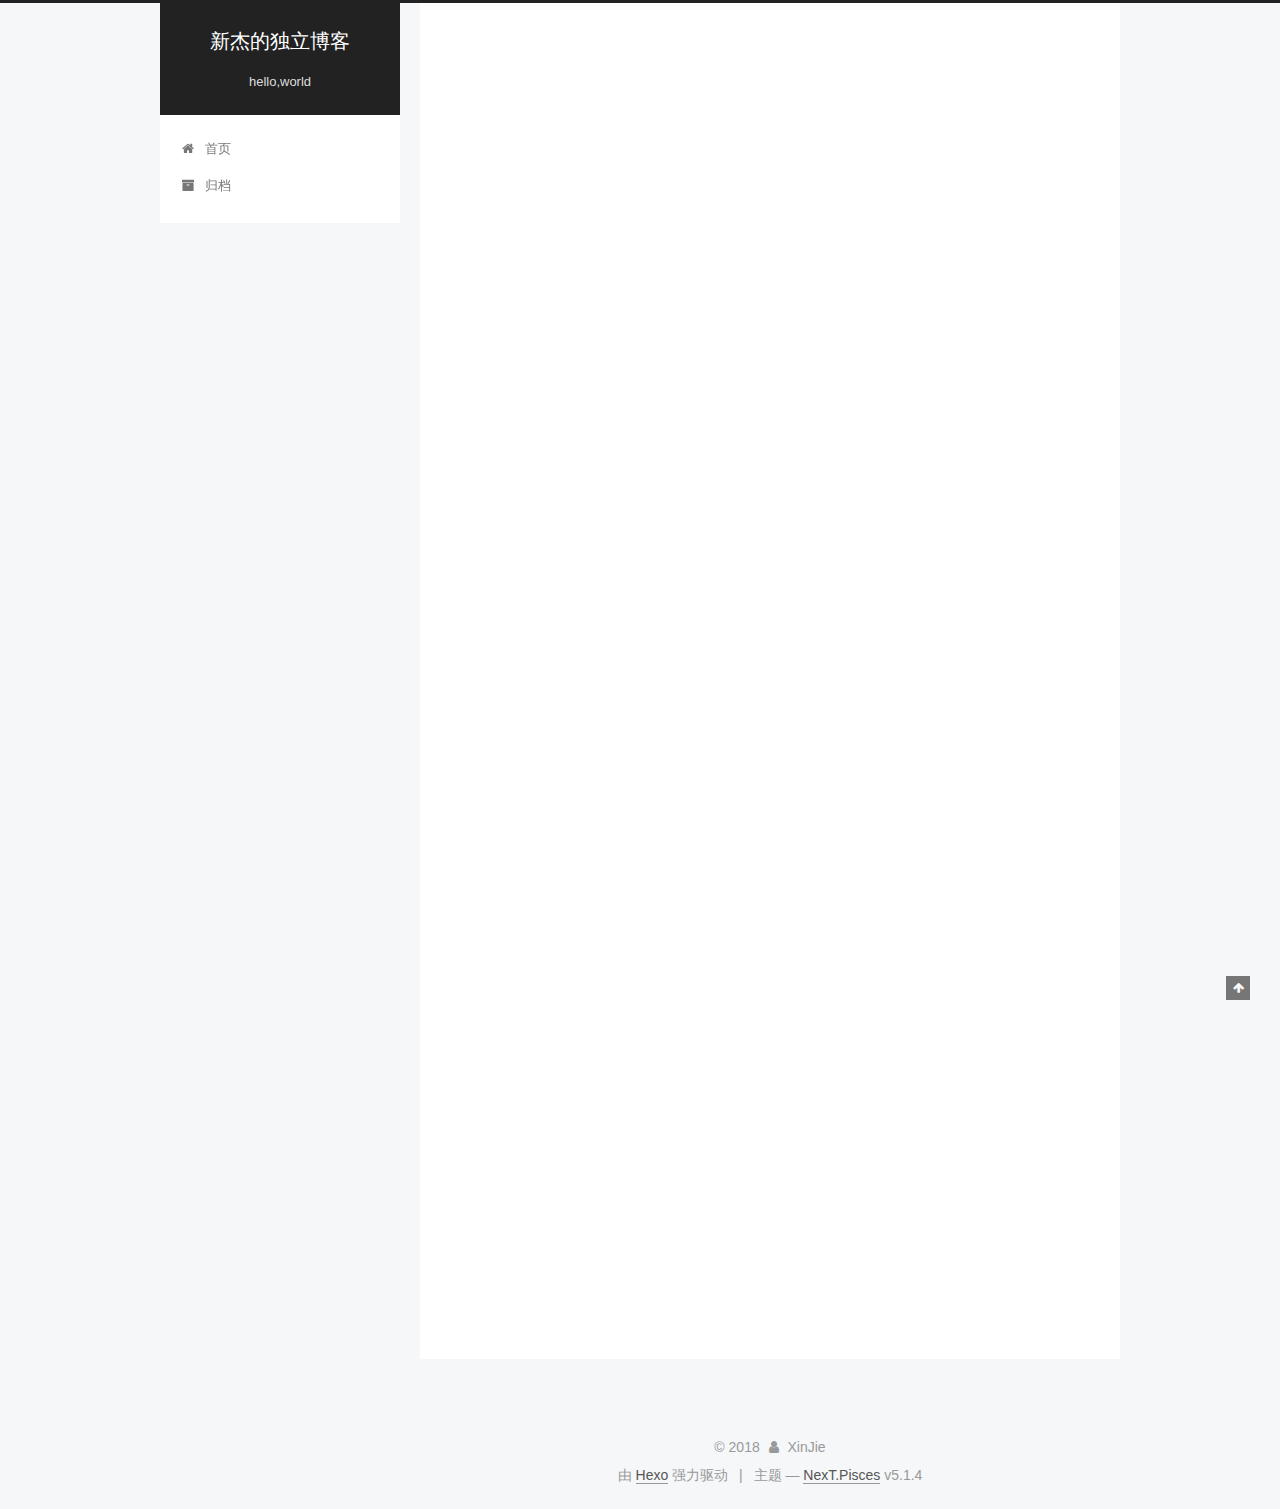
<file: index.html>
<!DOCTYPE html>



  


<html class="theme-next pisces use-motion" lang="zh-Hans">
<head>
  <meta charset="UTF-8"/>
<meta http-equiv="X-UA-Compatible" content="IE=edge" />
<meta name="viewport" content="width=device-width, initial-scale=1, maximum-scale=1"/>
<meta name="theme-color" content="#222">









<meta http-equiv="Cache-Control" content="no-transform" />
<meta http-equiv="Cache-Control" content="no-siteapp" />
















  
  
  <link href="/lib/fancybox/source/jquery.fancybox.css?v=2.1.5" rel="stylesheet" type="text/css" />







<link href="/lib/font-awesome/css/font-awesome.min.css?v=4.6.2" rel="stylesheet" type="text/css" />

<link href="/css/main.css?v=5.1.4" rel="stylesheet" type="text/css" />


  <link rel="apple-touch-icon" sizes="180x180" href="/images/apple-touch-icon-next.png?v=5.1.4">


  <link rel="icon" type="image/png" sizes="32x32" href="/images/favicon-32x32-next.png?v=5.1.4">


  <link rel="icon" type="image/png" sizes="16x16" href="/images/favicon-16x16-next.png?v=5.1.4">


  <link rel="mask-icon" href="/images/logo.svg?v=5.1.4" color="#222">





  <meta name="keywords" content="Hexo, NexT" />










<meta name="description" content="Xinj">
<meta name="keywords" content="New">
<meta property="og:type" content="website">
<meta property="og:title" content="新杰的独立博客">
<meta property="og:url" content="http://yoursite.com/index.html">
<meta property="og:site_name" content="新杰的独立博客">
<meta property="og:description" content="Xinj">
<meta property="og:locale" content="zh-Hans">
<meta name="twitter:card" content="summary">
<meta name="twitter:title" content="新杰的独立博客">
<meta name="twitter:description" content="Xinj">



<script type="text/javascript" id="hexo.configurations">
  var NexT = window.NexT || {};
  var CONFIG = {
    root: '/',
    scheme: 'Pisces',
    version: '5.1.4',
    sidebar: {"position":"left","display":"post","offset":12,"b2t":false,"scrollpercent":false,"onmobile":false},
    fancybox: true,
    tabs: true,
    motion: {"enable":true,"async":false,"transition":{"post_block":"fadeIn","post_header":"slideDownIn","post_body":"slideDownIn","coll_header":"slideLeftIn","sidebar":"slideUpIn"}},
    duoshuo: {
      userId: '0',
      author: '博主'
    },
    algolia: {
      applicationID: '',
      apiKey: '',
      indexName: '',
      hits: {"per_page":10},
      labels: {"input_placeholder":"Search for Posts","hits_empty":"We didn't find any results for the search: ${query}","hits_stats":"${hits} results found in ${time} ms"}
    }
  };
</script>



  <link rel="canonical" href="http://yoursite.com/"/>





  <title>新杰的独立博客</title>
  








</head>

<body itemscope itemtype="http://schema.org/WebPage" lang="zh-Hans">

  
  
    
  

  <div class="container sidebar-position-left 
  page-home">
    <div class="headband"></div>

    <header id="header" class="header" itemscope itemtype="http://schema.org/WPHeader">
      <div class="header-inner"><div class="site-brand-wrapper">
  <div class="site-meta ">
    

    <div class="custom-logo-site-title">
      <a href="/"  class="brand" rel="start">
        <span class="logo-line-before"><i></i></span>
        <span class="site-title">新杰的独立博客</span>
        <span class="logo-line-after"><i></i></span>
      </a>
    </div>
      
        <p class="site-subtitle">hello,world</p>
      
  </div>

  <div class="site-nav-toggle">
    <button>
      <span class="btn-bar"></span>
      <span class="btn-bar"></span>
      <span class="btn-bar"></span>
    </button>
  </div>
</div>

<nav class="site-nav">
  

  
    <ul id="menu" class="menu">
      
        
        <li class="menu-item menu-item-home">
          <a href="/" rel="section">
            
              <i class="menu-item-icon fa fa-fw fa-home"></i> <br />
            
            首页
          </a>
        </li>
      
        
        <li class="menu-item menu-item-archives">
          <a href="/archives/" rel="section">
            
              <i class="menu-item-icon fa fa-fw fa-archive"></i> <br />
            
            归档
          </a>
        </li>
      

      
    </ul>
  

  
</nav>



 </div>
    </header>

    <main id="main" class="main">
      <div class="main-inner">
        <div class="content-wrap">
          <div id="content" class="content">
            
  <section id="posts" class="posts-expand">
    
      

  

  
  
  

  <article class="post post-type-normal" itemscope itemtype="http://schema.org/Article">
  
  
  
  <div class="post-block">
    <link itemprop="mainEntityOfPage" href="http://yoursite.com/2018/04/07/博客诞生/">

    <span hidden itemprop="author" itemscope itemtype="http://schema.org/Person">
      <meta itemprop="name" content="XinJie">
      <meta itemprop="description" content="">
      <meta itemprop="image" content="/images/avatar.gif">
    </span>

    <span hidden itemprop="publisher" itemscope itemtype="http://schema.org/Organization">
      <meta itemprop="name" content="新杰的独立博客">
    </span>

    
      <header class="post-header">

        
        
          <h1 class="post-title" itemprop="name headline">
                
                <a class="post-title-link" href="/2018/04/07/博客诞生/" itemprop="url">博客诞生</a></h1>
        

        <div class="post-meta">
          <span class="post-time">
            
              <span class="post-meta-item-icon">
                <i class="fa fa-calendar-o"></i>
              </span>
              
                <span class="post-meta-item-text">发表于</span>
              
              <time title="创建于" itemprop="dateCreated datePublished" datetime="2018-04-07T22:48:08+08:00">
                2018-04-07
              </time>
            

            

            
          </span>

          

          
            
          

          
          

          

          

          

        </div>
      </header>
    

    
    
    
    <div class="post-body" itemprop="articleBody">

      
      

      
        
          
            <center><strong>今天我的博客诞生了，这是值得纪念的一天。</strong></center>









          
        
      
    </div>
    
    
    

    

    

    

    <footer class="post-footer">
      

      

      

      
      
        <div class="post-eof"></div>
      
    </footer>
  </div>
  
  
  
  </article>


    
      

  

  
  
  

  <article class="post post-type-normal" itemscope itemtype="http://schema.org/Article">
  
  
  
  <div class="post-block">
    <link itemprop="mainEntityOfPage" href="http://yoursite.com/2018/04/07/hello-world/">

    <span hidden itemprop="author" itemscope itemtype="http://schema.org/Person">
      <meta itemprop="name" content="XinJie">
      <meta itemprop="description" content="">
      <meta itemprop="image" content="/images/avatar.gif">
    </span>

    <span hidden itemprop="publisher" itemscope itemtype="http://schema.org/Organization">
      <meta itemprop="name" content="新杰的独立博客">
    </span>

    
      <header class="post-header">

        
        
          <h1 class="post-title" itemprop="name headline">
                
                <a class="post-title-link" href="/2018/04/07/hello-world/" itemprop="url">Hello World</a></h1>
        

        <div class="post-meta">
          <span class="post-time">
            
              <span class="post-meta-item-icon">
                <i class="fa fa-calendar-o"></i>
              </span>
              
                <span class="post-meta-item-text">发表于</span>
              
              <time title="创建于" itemprop="dateCreated datePublished" datetime="2018-04-07T22:44:21+08:00">
                2018-04-07
              </time>
            

            

            
          </span>

          

          
            
          

          
          

          

          

          

        </div>
      </header>
    

    
    
    
    <div class="post-body" itemprop="articleBody">

      
      

      
        
          
            <p>Welcome to <a href="https://hexo.io/" target="_blank" rel="noopener">Hexo</a>! This is your very first post. Check <a href="https://hexo.io/docs/" target="_blank" rel="noopener">documentation</a> for more info. If you get any problems when using Hexo, you can find the answer in <a href="https://hexo.io/docs/troubleshooting.html" target="_blank" rel="noopener">troubleshooting</a> or you can ask me on <a href="https://github.com/hexojs/hexo/issues" target="_blank" rel="noopener">GitHub</a>.</p>
<h2 id="Quick-Start"><a href="#Quick-Start" class="headerlink" title="Quick Start"></a>Quick Start</h2><h3 id="Create-a-new-post"><a href="#Create-a-new-post" class="headerlink" title="Create a new post"></a>Create a new post</h3><figure class="highlight bash"><table><tr><td class="gutter"><pre><span class="line">1</span><br></pre></td><td class="code"><pre><span class="line">$ hexo new <span class="string">"My New Post"</span></span><br></pre></td></tr></table></figure>
<p>More info: <a href="https://hexo.io/docs/writing.html" target="_blank" rel="noopener">Writing</a></p>
<h3 id="Run-server"><a href="#Run-server" class="headerlink" title="Run server"></a>Run server</h3><figure class="highlight bash"><table><tr><td class="gutter"><pre><span class="line">1</span><br></pre></td><td class="code"><pre><span class="line">$ hexo server</span><br></pre></td></tr></table></figure>
<p>More info: <a href="https://hexo.io/docs/server.html" target="_blank" rel="noopener">Server</a></p>
<h3 id="Generate-static-files"><a href="#Generate-static-files" class="headerlink" title="Generate static files"></a>Generate static files</h3><figure class="highlight bash"><table><tr><td class="gutter"><pre><span class="line">1</span><br></pre></td><td class="code"><pre><span class="line">$ hexo generate</span><br></pre></td></tr></table></figure>
<p>More info: <a href="https://hexo.io/docs/generating.html" target="_blank" rel="noopener">Generating</a></p>
<h3 id="Deploy-to-remote-sites"><a href="#Deploy-to-remote-sites" class="headerlink" title="Deploy to remote sites"></a>Deploy to remote sites</h3><figure class="highlight bash"><table><tr><td class="gutter"><pre><span class="line">1</span><br></pre></td><td class="code"><pre><span class="line">$ hexo deploy</span><br></pre></td></tr></table></figure>
<p>More info: <a href="https://hexo.io/docs/deployment.html" target="_blank" rel="noopener">Deployment</a></p>

          
        
      
    </div>
    
    
    

    

    

    

    <footer class="post-footer">
      

      

      

      
      
        <div class="post-eof"></div>
      
    </footer>
  </div>
  
  
  
  </article>


    
  </section>

  


          </div>
          


          

        </div>
        
          
  
  <div class="sidebar-toggle">
    <div class="sidebar-toggle-line-wrap">
      <span class="sidebar-toggle-line sidebar-toggle-line-first"></span>
      <span class="sidebar-toggle-line sidebar-toggle-line-middle"></span>
      <span class="sidebar-toggle-line sidebar-toggle-line-last"></span>
    </div>
  </div>

  <aside id="sidebar" class="sidebar">
    
    <div class="sidebar-inner">

      

      

      <section class="site-overview-wrap sidebar-panel sidebar-panel-active">
        <div class="site-overview">
          <div class="site-author motion-element" itemprop="author" itemscope itemtype="http://schema.org/Person">
            
              <p class="site-author-name" itemprop="name">XinJie</p>
              <p class="site-description motion-element" itemprop="description">Xinj</p>
          </div>

          <nav class="site-state motion-element">

            
              <div class="site-state-item site-state-posts">
              
                <a href="/archives/">
              
                  <span class="site-state-item-count">2</span>
                  <span class="site-state-item-name">日志</span>
                </a>
              </div>
            

            

            

          </nav>

          

          

          
          

          
          

          

        </div>
      </section>

      

      

    </div>
  </aside>


        
      </div>
    </main>

    <footer id="footer" class="footer">
      <div class="footer-inner">
        <div class="copyright">&copy; <span itemprop="copyrightYear">2018</span>
  <span class="with-love">
    <i class="fa fa-user"></i>
  </span>
  <span class="author" itemprop="copyrightHolder">XinJie</span>

  
</div>


  <div class="powered-by">由 <a class="theme-link" target="_blank" href="https://hexo.io">Hexo</a> 强力驱动</div>



  <span class="post-meta-divider">|</span>



  <div class="theme-info">主题 &mdash; <a class="theme-link" target="_blank" href="https://github.com/iissnan/hexo-theme-next">NexT.Pisces</a> v5.1.4</div>




        







        
      </div>
    </footer>

    
      <div class="back-to-top">
        <i class="fa fa-arrow-up"></i>
        
      </div>
    

    

  </div>

  

<script type="text/javascript">
  if (Object.prototype.toString.call(window.Promise) !== '[object Function]') {
    window.Promise = null;
  }
</script>









  












  
  
    <script type="text/javascript" src="/lib/jquery/index.js?v=2.1.3"></script>
  

  
  
    <script type="text/javascript" src="/lib/fastclick/lib/fastclick.min.js?v=1.0.6"></script>
  

  
  
    <script type="text/javascript" src="/lib/jquery_lazyload/jquery.lazyload.js?v=1.9.7"></script>
  

  
  
    <script type="text/javascript" src="/lib/velocity/velocity.min.js?v=1.2.1"></script>
  

  
  
    <script type="text/javascript" src="/lib/velocity/velocity.ui.min.js?v=1.2.1"></script>
  

  
  
    <script type="text/javascript" src="/lib/fancybox/source/jquery.fancybox.pack.js?v=2.1.5"></script>
  


  


  <script type="text/javascript" src="/js/src/utils.js?v=5.1.4"></script>

  <script type="text/javascript" src="/js/src/motion.js?v=5.1.4"></script>



  
  


  <script type="text/javascript" src="/js/src/affix.js?v=5.1.4"></script>

  <script type="text/javascript" src="/js/src/schemes/pisces.js?v=5.1.4"></script>



  

  


  <script type="text/javascript" src="/js/src/bootstrap.js?v=5.1.4"></script>



  


  




	





  





  












  





  

  

  

  
  

  

  

  

</body>
</html>
</file>
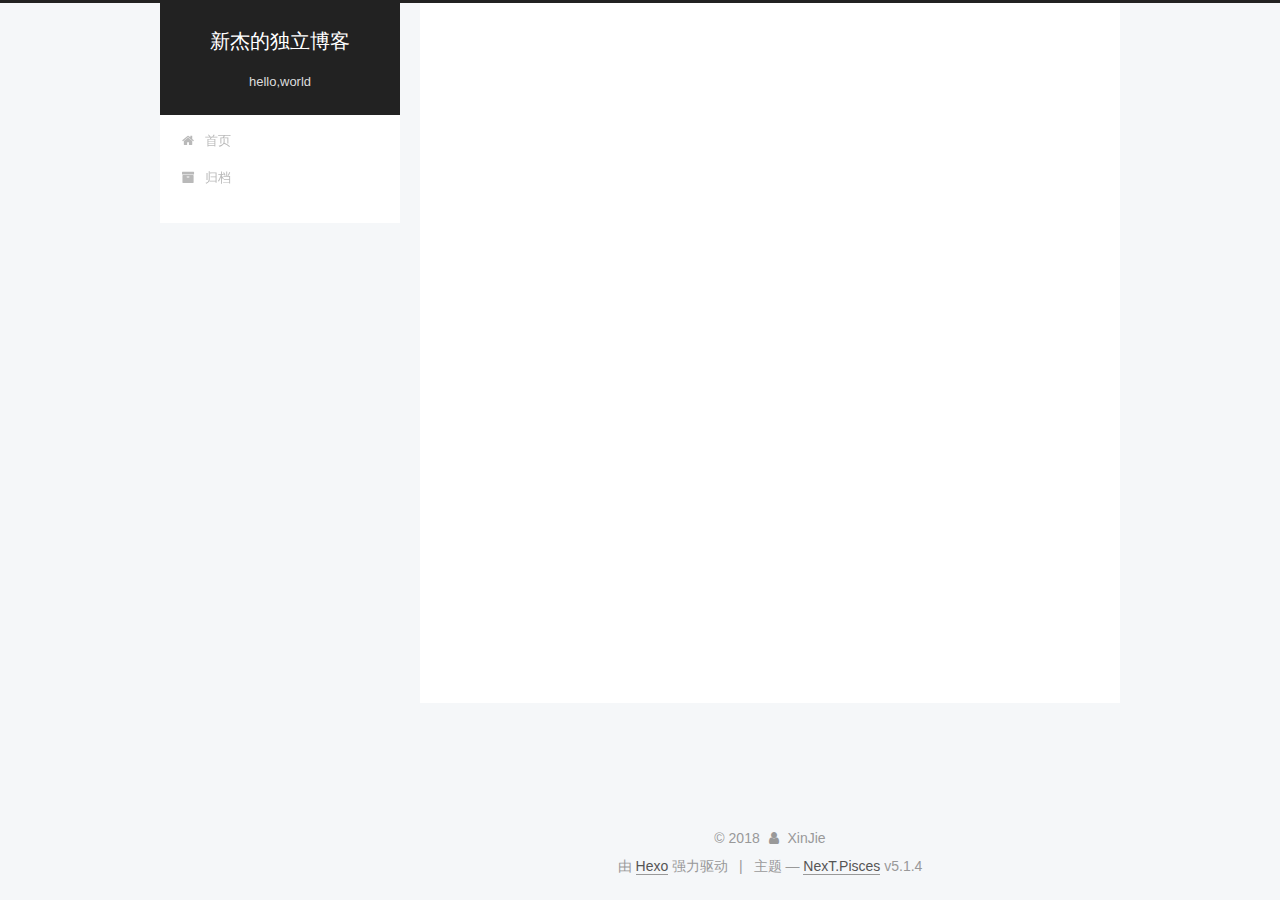
<file: archives/index.html>
<!DOCTYPE html>



  


<html class="theme-next pisces use-motion" lang="zh-Hans">
<head>
  <meta charset="UTF-8"/>
<meta http-equiv="X-UA-Compatible" content="IE=edge" />
<meta name="viewport" content="width=device-width, initial-scale=1, maximum-scale=1"/>
<meta name="theme-color" content="#222">









<meta http-equiv="Cache-Control" content="no-transform" />
<meta http-equiv="Cache-Control" content="no-siteapp" />
















  
  
  <link href="/lib/fancybox/source/jquery.fancybox.css?v=2.1.5" rel="stylesheet" type="text/css" />







<link href="/lib/font-awesome/css/font-awesome.min.css?v=4.6.2" rel="stylesheet" type="text/css" />

<link href="/css/main.css?v=5.1.4" rel="stylesheet" type="text/css" />


  <link rel="apple-touch-icon" sizes="180x180" href="/images/apple-touch-icon-next.png?v=5.1.4">


  <link rel="icon" type="image/png" sizes="32x32" href="/images/favicon-32x32-next.png?v=5.1.4">


  <link rel="icon" type="image/png" sizes="16x16" href="/images/favicon-16x16-next.png?v=5.1.4">


  <link rel="mask-icon" href="/images/logo.svg?v=5.1.4" color="#222">





  <meta name="keywords" content="Hexo, NexT" />










<meta name="description" content="Xinj">
<meta name="keywords" content="New">
<meta property="og:type" content="website">
<meta property="og:title" content="新杰的独立博客">
<meta property="og:url" content="http://yoursite.com/archives/index.html">
<meta property="og:site_name" content="新杰的独立博客">
<meta property="og:description" content="Xinj">
<meta property="og:locale" content="zh-Hans">
<meta name="twitter:card" content="summary">
<meta name="twitter:title" content="新杰的独立博客">
<meta name="twitter:description" content="Xinj">



<script type="text/javascript" id="hexo.configurations">
  var NexT = window.NexT || {};
  var CONFIG = {
    root: '/',
    scheme: 'Pisces',
    version: '5.1.4',
    sidebar: {"position":"left","display":"post","offset":12,"b2t":false,"scrollpercent":false,"onmobile":false},
    fancybox: true,
    tabs: true,
    motion: {"enable":true,"async":false,"transition":{"post_block":"fadeIn","post_header":"slideDownIn","post_body":"slideDownIn","coll_header":"slideLeftIn","sidebar":"slideUpIn"}},
    duoshuo: {
      userId: '0',
      author: '博主'
    },
    algolia: {
      applicationID: '',
      apiKey: '',
      indexName: '',
      hits: {"per_page":10},
      labels: {"input_placeholder":"Search for Posts","hits_empty":"We didn't find any results for the search: ${query}","hits_stats":"${hits} results found in ${time} ms"}
    }
  };
</script>



  <link rel="canonical" href="http://yoursite.com/archives/"/>





  <title>归档 | 新杰的独立博客</title>
  








</head>

<body itemscope itemtype="http://schema.org/WebPage" lang="zh-Hans">

  
  
    
  

  <div class="container sidebar-position-left page-archive">
    <div class="headband"></div>

    <header id="header" class="header" itemscope itemtype="http://schema.org/WPHeader">
      <div class="header-inner"><div class="site-brand-wrapper">
  <div class="site-meta ">
    

    <div class="custom-logo-site-title">
      <a href="/"  class="brand" rel="start">
        <span class="logo-line-before"><i></i></span>
        <span class="site-title">新杰的独立博客</span>
        <span class="logo-line-after"><i></i></span>
      </a>
    </div>
      
        <p class="site-subtitle">hello,world</p>
      
  </div>

  <div class="site-nav-toggle">
    <button>
      <span class="btn-bar"></span>
      <span class="btn-bar"></span>
      <span class="btn-bar"></span>
    </button>
  </div>
</div>

<nav class="site-nav">
  

  
    <ul id="menu" class="menu">
      
        
        <li class="menu-item menu-item-home">
          <a href="/" rel="section">
            
              <i class="menu-item-icon fa fa-fw fa-home"></i> <br />
            
            首页
          </a>
        </li>
      
        
        <li class="menu-item menu-item-archives">
          <a href="/archives/" rel="section">
            
              <i class="menu-item-icon fa fa-fw fa-archive"></i> <br />
            
            归档
          </a>
        </li>
      

      
    </ul>
  

  
</nav>



 </div>
    </header>

    <main id="main" class="main">
      <div class="main-inner">
        <div class="content-wrap">
          <div id="content" class="content">
            

  
  
  
  <div class="post-block archive">
    <div id="posts" class="posts-collapse">
      <span class="archive-move-on"></span>

      <span class="archive-page-counter">
        
        
        
          
        
        嗯..! 目前共计 2 篇日志。 继续努力。
      </span>

      

        
        
        

        
          
          <div class="collection-title">
            <h1 class="archive-year" id="archive-year-2018">2018</h1>
          </div>
        
        

        

  <article class="post post-type-normal" itemscope itemtype="http://schema.org/Article">
    <header class="post-header">

      <h2 class="post-title">
        
            <a class="post-title-link" href="/2018/04/07/博客诞生/" itemprop="url">
              
                <span itemprop="name">博客诞生</span>
              
            </a>
        
      </h2>

      <div class="post-meta">
        <time class="post-time" itemprop="dateCreated"
              datetime="2018-04-07T22:48:08+08:00"
              content="2018-04-07" >
          04-07
        </time>
      </div>

    </header>
  </article>



      

        
        
        

        
        

        

  <article class="post post-type-normal" itemscope itemtype="http://schema.org/Article">
    <header class="post-header">

      <h2 class="post-title">
        
            <a class="post-title-link" href="/2018/04/07/hello-world/" itemprop="url">
              
                <span itemprop="name">Hello World</span>
              
            </a>
        
      </h2>

      <div class="post-meta">
        <time class="post-time" itemprop="dateCreated"
              datetime="2018-04-07T22:44:21+08:00"
              content="2018-04-07" >
          04-07
        </time>
      </div>

    </header>
  </article>



      

    </div>
  </div>
  
  
  

  



          </div>
          


          

        </div>
        
          
  
  <div class="sidebar-toggle">
    <div class="sidebar-toggle-line-wrap">
      <span class="sidebar-toggle-line sidebar-toggle-line-first"></span>
      <span class="sidebar-toggle-line sidebar-toggle-line-middle"></span>
      <span class="sidebar-toggle-line sidebar-toggle-line-last"></span>
    </div>
  </div>

  <aside id="sidebar" class="sidebar">
    
    <div class="sidebar-inner">

      

      

      <section class="site-overview-wrap sidebar-panel sidebar-panel-active">
        <div class="site-overview">
          <div class="site-author motion-element" itemprop="author" itemscope itemtype="http://schema.org/Person">
            
              <p class="site-author-name" itemprop="name">XinJie</p>
              <p class="site-description motion-element" itemprop="description">Xinj</p>
          </div>

          <nav class="site-state motion-element">

            
              <div class="site-state-item site-state-posts">
              
                <a href="/archives/">
              
                  <span class="site-state-item-count">2</span>
                  <span class="site-state-item-name">日志</span>
                </a>
              </div>
            

            

            

          </nav>

          

          

          
          

          
          

          

        </div>
      </section>

      

      

    </div>
  </aside>


        
      </div>
    </main>

    <footer id="footer" class="footer">
      <div class="footer-inner">
        <div class="copyright">&copy; <span itemprop="copyrightYear">2018</span>
  <span class="with-love">
    <i class="fa fa-user"></i>
  </span>
  <span class="author" itemprop="copyrightHolder">XinJie</span>

  
</div>


  <div class="powered-by">由 <a class="theme-link" target="_blank" href="https://hexo.io">Hexo</a> 强力驱动</div>



  <span class="post-meta-divider">|</span>



  <div class="theme-info">主题 &mdash; <a class="theme-link" target="_blank" href="https://github.com/iissnan/hexo-theme-next">NexT.Pisces</a> v5.1.4</div>




        







        
      </div>
    </footer>

    
      <div class="back-to-top">
        <i class="fa fa-arrow-up"></i>
        
      </div>
    

    

  </div>

  

<script type="text/javascript">
  if (Object.prototype.toString.call(window.Promise) !== '[object Function]') {
    window.Promise = null;
  }
</script>









  












  
  
    <script type="text/javascript" src="/lib/jquery/index.js?v=2.1.3"></script>
  

  
  
    <script type="text/javascript" src="/lib/fastclick/lib/fastclick.min.js?v=1.0.6"></script>
  

  
  
    <script type="text/javascript" src="/lib/jquery_lazyload/jquery.lazyload.js?v=1.9.7"></script>
  

  
  
    <script type="text/javascript" src="/lib/velocity/velocity.min.js?v=1.2.1"></script>
  

  
  
    <script type="text/javascript" src="/lib/velocity/velocity.ui.min.js?v=1.2.1"></script>
  

  
  
    <script type="text/javascript" src="/lib/fancybox/source/jquery.fancybox.pack.js?v=2.1.5"></script>
  


  


  <script type="text/javascript" src="/js/src/utils.js?v=5.1.4"></script>

  <script type="text/javascript" src="/js/src/motion.js?v=5.1.4"></script>



  
  


  <script type="text/javascript" src="/js/src/affix.js?v=5.1.4"></script>

  <script type="text/javascript" src="/js/src/schemes/pisces.js?v=5.1.4"></script>



  

  


  <script type="text/javascript" src="/js/src/bootstrap.js?v=5.1.4"></script>



  


  




	





  





  












  





  

  

  

  
  

  

  

  

</body>
</html>
</file>
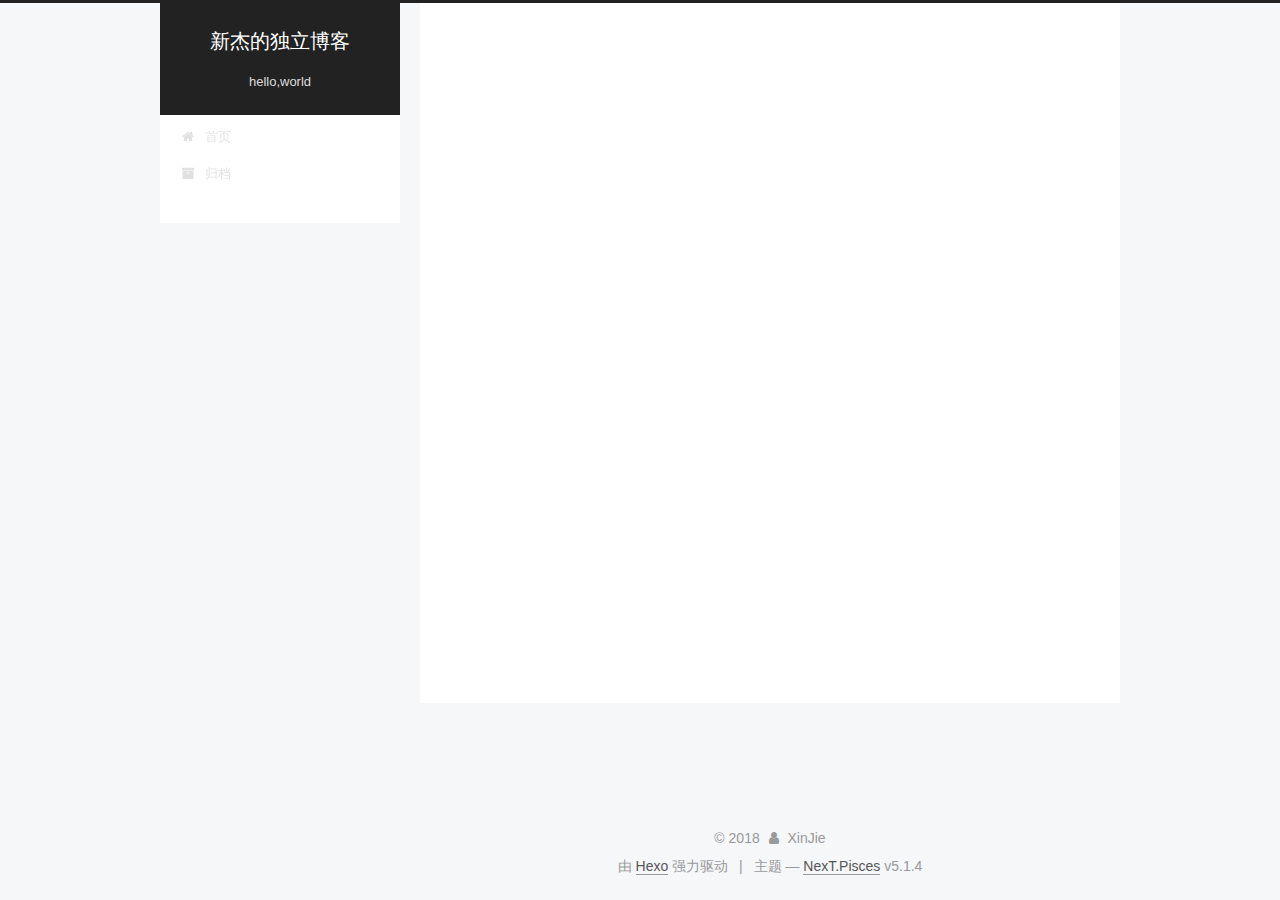
<file: archives/2018/index.html>
<!DOCTYPE html>



  


<html class="theme-next pisces use-motion" lang="zh-Hans">
<head>
  <meta charset="UTF-8"/>
<meta http-equiv="X-UA-Compatible" content="IE=edge" />
<meta name="viewport" content="width=device-width, initial-scale=1, maximum-scale=1"/>
<meta name="theme-color" content="#222">









<meta http-equiv="Cache-Control" content="no-transform" />
<meta http-equiv="Cache-Control" content="no-siteapp" />
















  
  
  <link href="/lib/fancybox/source/jquery.fancybox.css?v=2.1.5" rel="stylesheet" type="text/css" />







<link href="/lib/font-awesome/css/font-awesome.min.css?v=4.6.2" rel="stylesheet" type="text/css" />

<link href="/css/main.css?v=5.1.4" rel="stylesheet" type="text/css" />


  <link rel="apple-touch-icon" sizes="180x180" href="/images/apple-touch-icon-next.png?v=5.1.4">


  <link rel="icon" type="image/png" sizes="32x32" href="/images/favicon-32x32-next.png?v=5.1.4">


  <link rel="icon" type="image/png" sizes="16x16" href="/images/favicon-16x16-next.png?v=5.1.4">


  <link rel="mask-icon" href="/images/logo.svg?v=5.1.4" color="#222">





  <meta name="keywords" content="Hexo, NexT" />










<meta name="description" content="Xinj">
<meta name="keywords" content="New">
<meta property="og:type" content="website">
<meta property="og:title" content="新杰的独立博客">
<meta property="og:url" content="http://yoursite.com/archives/2018/index.html">
<meta property="og:site_name" content="新杰的独立博客">
<meta property="og:description" content="Xinj">
<meta property="og:locale" content="zh-Hans">
<meta name="twitter:card" content="summary">
<meta name="twitter:title" content="新杰的独立博客">
<meta name="twitter:description" content="Xinj">



<script type="text/javascript" id="hexo.configurations">
  var NexT = window.NexT || {};
  var CONFIG = {
    root: '/',
    scheme: 'Pisces',
    version: '5.1.4',
    sidebar: {"position":"left","display":"post","offset":12,"b2t":false,"scrollpercent":false,"onmobile":false},
    fancybox: true,
    tabs: true,
    motion: {"enable":true,"async":false,"transition":{"post_block":"fadeIn","post_header":"slideDownIn","post_body":"slideDownIn","coll_header":"slideLeftIn","sidebar":"slideUpIn"}},
    duoshuo: {
      userId: '0',
      author: '博主'
    },
    algolia: {
      applicationID: '',
      apiKey: '',
      indexName: '',
      hits: {"per_page":10},
      labels: {"input_placeholder":"Search for Posts","hits_empty":"We didn't find any results for the search: ${query}","hits_stats":"${hits} results found in ${time} ms"}
    }
  };
</script>



  <link rel="canonical" href="http://yoursite.com/archives/2018/"/>





  <title>归档 | 新杰的独立博客</title>
  








</head>

<body itemscope itemtype="http://schema.org/WebPage" lang="zh-Hans">

  
  
    
  

  <div class="container sidebar-position-left page-archive">
    <div class="headband"></div>

    <header id="header" class="header" itemscope itemtype="http://schema.org/WPHeader">
      <div class="header-inner"><div class="site-brand-wrapper">
  <div class="site-meta ">
    

    <div class="custom-logo-site-title">
      <a href="/"  class="brand" rel="start">
        <span class="logo-line-before"><i></i></span>
        <span class="site-title">新杰的独立博客</span>
        <span class="logo-line-after"><i></i></span>
      </a>
    </div>
      
        <p class="site-subtitle">hello,world</p>
      
  </div>

  <div class="site-nav-toggle">
    <button>
      <span class="btn-bar"></span>
      <span class="btn-bar"></span>
      <span class="btn-bar"></span>
    </button>
  </div>
</div>

<nav class="site-nav">
  

  
    <ul id="menu" class="menu">
      
        
        <li class="menu-item menu-item-home">
          <a href="/" rel="section">
            
              <i class="menu-item-icon fa fa-fw fa-home"></i> <br />
            
            首页
          </a>
        </li>
      
        
        <li class="menu-item menu-item-archives">
          <a href="/archives/" rel="section">
            
              <i class="menu-item-icon fa fa-fw fa-archive"></i> <br />
            
            归档
          </a>
        </li>
      

      
    </ul>
  

  
</nav>



 </div>
    </header>

    <main id="main" class="main">
      <div class="main-inner">
        <div class="content-wrap">
          <div id="content" class="content">
            

  
  
  
  <div class="post-block archive">
    <div id="posts" class="posts-collapse">
      <span class="archive-move-on"></span>

      <span class="archive-page-counter">
        
        
        
          
        
        嗯..! 目前共计 2 篇日志。 继续努力。
      </span>

      

        
        
        

        
          
          <div class="collection-title">
            <h1 class="archive-year" id="archive-year-2018">2018</h1>
          </div>
        
        

        

  <article class="post post-type-normal" itemscope itemtype="http://schema.org/Article">
    <header class="post-header">

      <h2 class="post-title">
        
            <a class="post-title-link" href="/2018/04/07/博客诞生/" itemprop="url">
              
                <span itemprop="name">博客诞生</span>
              
            </a>
        
      </h2>

      <div class="post-meta">
        <time class="post-time" itemprop="dateCreated"
              datetime="2018-04-07T22:48:08+08:00"
              content="2018-04-07" >
          04-07
        </time>
      </div>

    </header>
  </article>



      

        
        
        

        
        

        

  <article class="post post-type-normal" itemscope itemtype="http://schema.org/Article">
    <header class="post-header">

      <h2 class="post-title">
        
            <a class="post-title-link" href="/2018/04/07/hello-world/" itemprop="url">
              
                <span itemprop="name">Hello World</span>
              
            </a>
        
      </h2>

      <div class="post-meta">
        <time class="post-time" itemprop="dateCreated"
              datetime="2018-04-07T22:44:21+08:00"
              content="2018-04-07" >
          04-07
        </time>
      </div>

    </header>
  </article>



      

    </div>
  </div>
  
  
  

  



          </div>
          


          

        </div>
        
          
  
  <div class="sidebar-toggle">
    <div class="sidebar-toggle-line-wrap">
      <span class="sidebar-toggle-line sidebar-toggle-line-first"></span>
      <span class="sidebar-toggle-line sidebar-toggle-line-middle"></span>
      <span class="sidebar-toggle-line sidebar-toggle-line-last"></span>
    </div>
  </div>

  <aside id="sidebar" class="sidebar">
    
    <div class="sidebar-inner">

      

      

      <section class="site-overview-wrap sidebar-panel sidebar-panel-active">
        <div class="site-overview">
          <div class="site-author motion-element" itemprop="author" itemscope itemtype="http://schema.org/Person">
            
              <p class="site-author-name" itemprop="name">XinJie</p>
              <p class="site-description motion-element" itemprop="description">Xinj</p>
          </div>

          <nav class="site-state motion-element">

            
              <div class="site-state-item site-state-posts">
              
                <a href="/archives/">
              
                  <span class="site-state-item-count">2</span>
                  <span class="site-state-item-name">日志</span>
                </a>
              </div>
            

            

            

          </nav>

          

          

          
          

          
          

          

        </div>
      </section>

      

      

    </div>
  </aside>


        
      </div>
    </main>

    <footer id="footer" class="footer">
      <div class="footer-inner">
        <div class="copyright">&copy; <span itemprop="copyrightYear">2018</span>
  <span class="with-love">
    <i class="fa fa-user"></i>
  </span>
  <span class="author" itemprop="copyrightHolder">XinJie</span>

  
</div>


  <div class="powered-by">由 <a class="theme-link" target="_blank" href="https://hexo.io">Hexo</a> 强力驱动</div>



  <span class="post-meta-divider">|</span>



  <div class="theme-info">主题 &mdash; <a class="theme-link" target="_blank" href="https://github.com/iissnan/hexo-theme-next">NexT.Pisces</a> v5.1.4</div>




        







        
      </div>
    </footer>

    
      <div class="back-to-top">
        <i class="fa fa-arrow-up"></i>
        
      </div>
    

    

  </div>

  

<script type="text/javascript">
  if (Object.prototype.toString.call(window.Promise) !== '[object Function]') {
    window.Promise = null;
  }
</script>









  












  
  
    <script type="text/javascript" src="/lib/jquery/index.js?v=2.1.3"></script>
  

  
  
    <script type="text/javascript" src="/lib/fastclick/lib/fastclick.min.js?v=1.0.6"></script>
  

  
  
    <script type="text/javascript" src="/lib/jquery_lazyload/jquery.lazyload.js?v=1.9.7"></script>
  

  
  
    <script type="text/javascript" src="/lib/velocity/velocity.min.js?v=1.2.1"></script>
  

  
  
    <script type="text/javascript" src="/lib/velocity/velocity.ui.min.js?v=1.2.1"></script>
  

  
  
    <script type="text/javascript" src="/lib/fancybox/source/jquery.fancybox.pack.js?v=2.1.5"></script>
  


  


  <script type="text/javascript" src="/js/src/utils.js?v=5.1.4"></script>

  <script type="text/javascript" src="/js/src/motion.js?v=5.1.4"></script>



  
  


  <script type="text/javascript" src="/js/src/affix.js?v=5.1.4"></script>

  <script type="text/javascript" src="/js/src/schemes/pisces.js?v=5.1.4"></script>



  

  


  <script type="text/javascript" src="/js/src/bootstrap.js?v=5.1.4"></script>



  


  




	





  





  












  





  

  

  

  
  

  

  

  

</body>
</html>
</file>
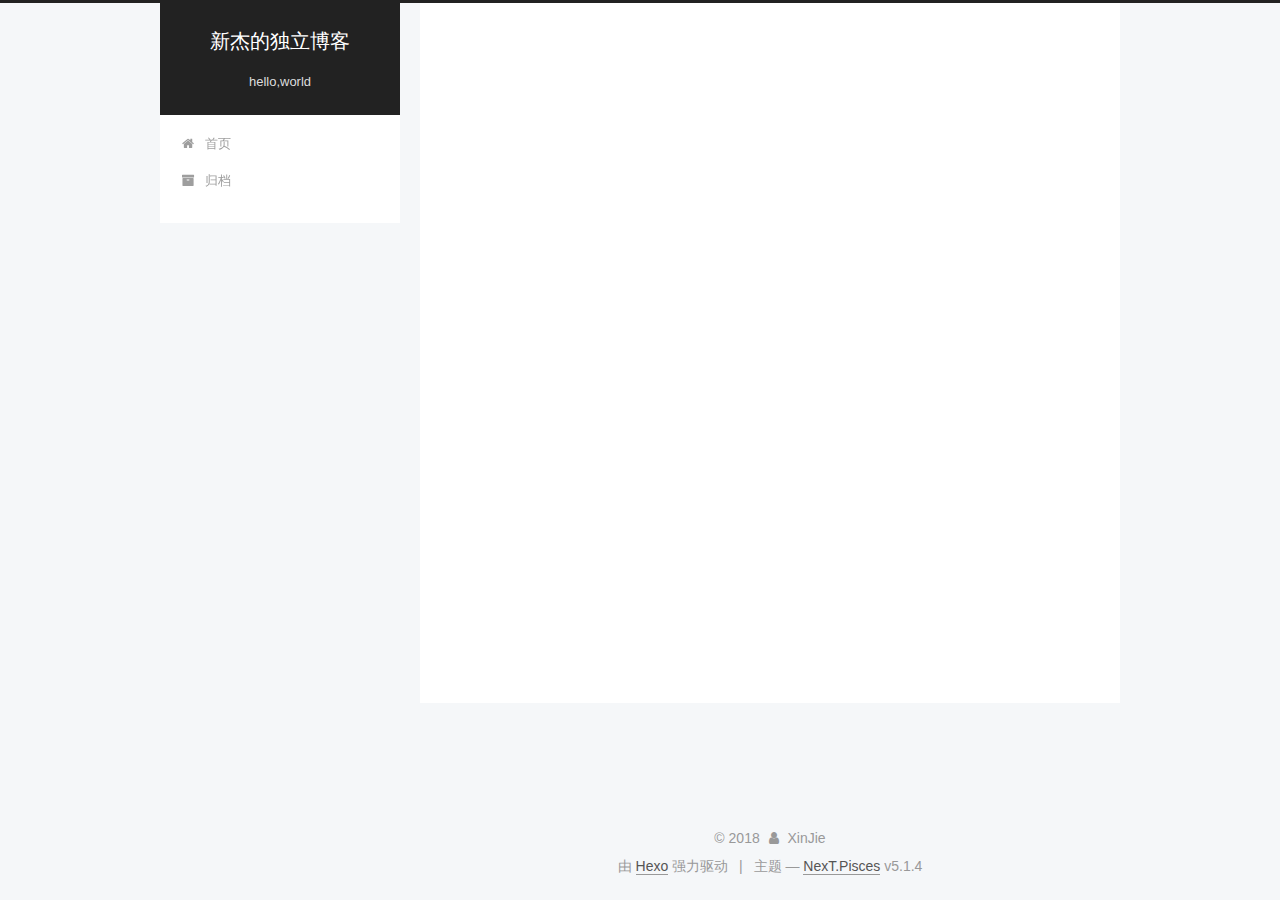
<file: archives/2018/04/index.html>
<!DOCTYPE html>



  


<html class="theme-next pisces use-motion" lang="zh-Hans">
<head>
  <meta charset="UTF-8"/>
<meta http-equiv="X-UA-Compatible" content="IE=edge" />
<meta name="viewport" content="width=device-width, initial-scale=1, maximum-scale=1"/>
<meta name="theme-color" content="#222">









<meta http-equiv="Cache-Control" content="no-transform" />
<meta http-equiv="Cache-Control" content="no-siteapp" />
















  
  
  <link href="/lib/fancybox/source/jquery.fancybox.css?v=2.1.5" rel="stylesheet" type="text/css" />







<link href="/lib/font-awesome/css/font-awesome.min.css?v=4.6.2" rel="stylesheet" type="text/css" />

<link href="/css/main.css?v=5.1.4" rel="stylesheet" type="text/css" />


  <link rel="apple-touch-icon" sizes="180x180" href="/images/apple-touch-icon-next.png?v=5.1.4">


  <link rel="icon" type="image/png" sizes="32x32" href="/images/favicon-32x32-next.png?v=5.1.4">


  <link rel="icon" type="image/png" sizes="16x16" href="/images/favicon-16x16-next.png?v=5.1.4">


  <link rel="mask-icon" href="/images/logo.svg?v=5.1.4" color="#222">





  <meta name="keywords" content="Hexo, NexT" />










<meta name="description" content="Xinj">
<meta name="keywords" content="New">
<meta property="og:type" content="website">
<meta property="og:title" content="新杰的独立博客">
<meta property="og:url" content="http://yoursite.com/archives/2018/04/index.html">
<meta property="og:site_name" content="新杰的独立博客">
<meta property="og:description" content="Xinj">
<meta property="og:locale" content="zh-Hans">
<meta name="twitter:card" content="summary">
<meta name="twitter:title" content="新杰的独立博客">
<meta name="twitter:description" content="Xinj">



<script type="text/javascript" id="hexo.configurations">
  var NexT = window.NexT || {};
  var CONFIG = {
    root: '/',
    scheme: 'Pisces',
    version: '5.1.4',
    sidebar: {"position":"left","display":"post","offset":12,"b2t":false,"scrollpercent":false,"onmobile":false},
    fancybox: true,
    tabs: true,
    motion: {"enable":true,"async":false,"transition":{"post_block":"fadeIn","post_header":"slideDownIn","post_body":"slideDownIn","coll_header":"slideLeftIn","sidebar":"slideUpIn"}},
    duoshuo: {
      userId: '0',
      author: '博主'
    },
    algolia: {
      applicationID: '',
      apiKey: '',
      indexName: '',
      hits: {"per_page":10},
      labels: {"input_placeholder":"Search for Posts","hits_empty":"We didn't find any results for the search: ${query}","hits_stats":"${hits} results found in ${time} ms"}
    }
  };
</script>



  <link rel="canonical" href="http://yoursite.com/archives/2018/04/"/>





  <title>归档 | 新杰的独立博客</title>
  








</head>

<body itemscope itemtype="http://schema.org/WebPage" lang="zh-Hans">

  
  
    
  

  <div class="container sidebar-position-left page-archive">
    <div class="headband"></div>

    <header id="header" class="header" itemscope itemtype="http://schema.org/WPHeader">
      <div class="header-inner"><div class="site-brand-wrapper">
  <div class="site-meta ">
    

    <div class="custom-logo-site-title">
      <a href="/"  class="brand" rel="start">
        <span class="logo-line-before"><i></i></span>
        <span class="site-title">新杰的独立博客</span>
        <span class="logo-line-after"><i></i></span>
      </a>
    </div>
      
        <p class="site-subtitle">hello,world</p>
      
  </div>

  <div class="site-nav-toggle">
    <button>
      <span class="btn-bar"></span>
      <span class="btn-bar"></span>
      <span class="btn-bar"></span>
    </button>
  </div>
</div>

<nav class="site-nav">
  

  
    <ul id="menu" class="menu">
      
        
        <li class="menu-item menu-item-home">
          <a href="/" rel="section">
            
              <i class="menu-item-icon fa fa-fw fa-home"></i> <br />
            
            首页
          </a>
        </li>
      
        
        <li class="menu-item menu-item-archives">
          <a href="/archives/" rel="section">
            
              <i class="menu-item-icon fa fa-fw fa-archive"></i> <br />
            
            归档
          </a>
        </li>
      

      
    </ul>
  

  
</nav>



 </div>
    </header>

    <main id="main" class="main">
      <div class="main-inner">
        <div class="content-wrap">
          <div id="content" class="content">
            

  
  
  
  <div class="post-block archive">
    <div id="posts" class="posts-collapse">
      <span class="archive-move-on"></span>

      <span class="archive-page-counter">
        
        
        
          
        
        嗯..! 目前共计 2 篇日志。 继续努力。
      </span>

      

        
        
        

        
          
          <div class="collection-title">
            <h1 class="archive-year" id="archive-year-2018">2018</h1>
          </div>
        
        

        

  <article class="post post-type-normal" itemscope itemtype="http://schema.org/Article">
    <header class="post-header">

      <h2 class="post-title">
        
            <a class="post-title-link" href="/2018/04/07/博客诞生/" itemprop="url">
              
                <span itemprop="name">博客诞生</span>
              
            </a>
        
      </h2>

      <div class="post-meta">
        <time class="post-time" itemprop="dateCreated"
              datetime="2018-04-07T22:48:08+08:00"
              content="2018-04-07" >
          04-07
        </time>
      </div>

    </header>
  </article>



      

        
        
        

        
        

        

  <article class="post post-type-normal" itemscope itemtype="http://schema.org/Article">
    <header class="post-header">

      <h2 class="post-title">
        
            <a class="post-title-link" href="/2018/04/07/hello-world/" itemprop="url">
              
                <span itemprop="name">Hello World</span>
              
            </a>
        
      </h2>

      <div class="post-meta">
        <time class="post-time" itemprop="dateCreated"
              datetime="2018-04-07T22:44:21+08:00"
              content="2018-04-07" >
          04-07
        </time>
      </div>

    </header>
  </article>



      

    </div>
  </div>
  
  
  

  



          </div>
          


          

        </div>
        
          
  
  <div class="sidebar-toggle">
    <div class="sidebar-toggle-line-wrap">
      <span class="sidebar-toggle-line sidebar-toggle-line-first"></span>
      <span class="sidebar-toggle-line sidebar-toggle-line-middle"></span>
      <span class="sidebar-toggle-line sidebar-toggle-line-last"></span>
    </div>
  </div>

  <aside id="sidebar" class="sidebar">
    
    <div class="sidebar-inner">

      

      

      <section class="site-overview-wrap sidebar-panel sidebar-panel-active">
        <div class="site-overview">
          <div class="site-author motion-element" itemprop="author" itemscope itemtype="http://schema.org/Person">
            
              <p class="site-author-name" itemprop="name">XinJie</p>
              <p class="site-description motion-element" itemprop="description">Xinj</p>
          </div>

          <nav class="site-state motion-element">

            
              <div class="site-state-item site-state-posts">
              
                <a href="/archives/">
              
                  <span class="site-state-item-count">2</span>
                  <span class="site-state-item-name">日志</span>
                </a>
              </div>
            

            

            

          </nav>

          

          

          
          

          
          

          

        </div>
      </section>

      

      

    </div>
  </aside>


        
      </div>
    </main>

    <footer id="footer" class="footer">
      <div class="footer-inner">
        <div class="copyright">&copy; <span itemprop="copyrightYear">2018</span>
  <span class="with-love">
    <i class="fa fa-user"></i>
  </span>
  <span class="author" itemprop="copyrightHolder">XinJie</span>

  
</div>


  <div class="powered-by">由 <a class="theme-link" target="_blank" href="https://hexo.io">Hexo</a> 强力驱动</div>



  <span class="post-meta-divider">|</span>



  <div class="theme-info">主题 &mdash; <a class="theme-link" target="_blank" href="https://github.com/iissnan/hexo-theme-next">NexT.Pisces</a> v5.1.4</div>




        







        
      </div>
    </footer>

    
      <div class="back-to-top">
        <i class="fa fa-arrow-up"></i>
        
      </div>
    

    

  </div>

  

<script type="text/javascript">
  if (Object.prototype.toString.call(window.Promise) !== '[object Function]') {
    window.Promise = null;
  }
</script>









  












  
  
    <script type="text/javascript" src="/lib/jquery/index.js?v=2.1.3"></script>
  

  
  
    <script type="text/javascript" src="/lib/fastclick/lib/fastclick.min.js?v=1.0.6"></script>
  

  
  
    <script type="text/javascript" src="/lib/jquery_lazyload/jquery.lazyload.js?v=1.9.7"></script>
  

  
  
    <script type="text/javascript" src="/lib/velocity/velocity.min.js?v=1.2.1"></script>
  

  
  
    <script type="text/javascript" src="/lib/velocity/velocity.ui.min.js?v=1.2.1"></script>
  

  
  
    <script type="text/javascript" src="/lib/fancybox/source/jquery.fancybox.pack.js?v=2.1.5"></script>
  


  


  <script type="text/javascript" src="/js/src/utils.js?v=5.1.4"></script>

  <script type="text/javascript" src="/js/src/motion.js?v=5.1.4"></script>



  
  


  <script type="text/javascript" src="/js/src/affix.js?v=5.1.4"></script>

  <script type="text/javascript" src="/js/src/schemes/pisces.js?v=5.1.4"></script>



  

  


  <script type="text/javascript" src="/js/src/bootstrap.js?v=5.1.4"></script>



  


  




	





  





  












  





  

  

  

  
  

  

  

  

</body>
</html>
</file>
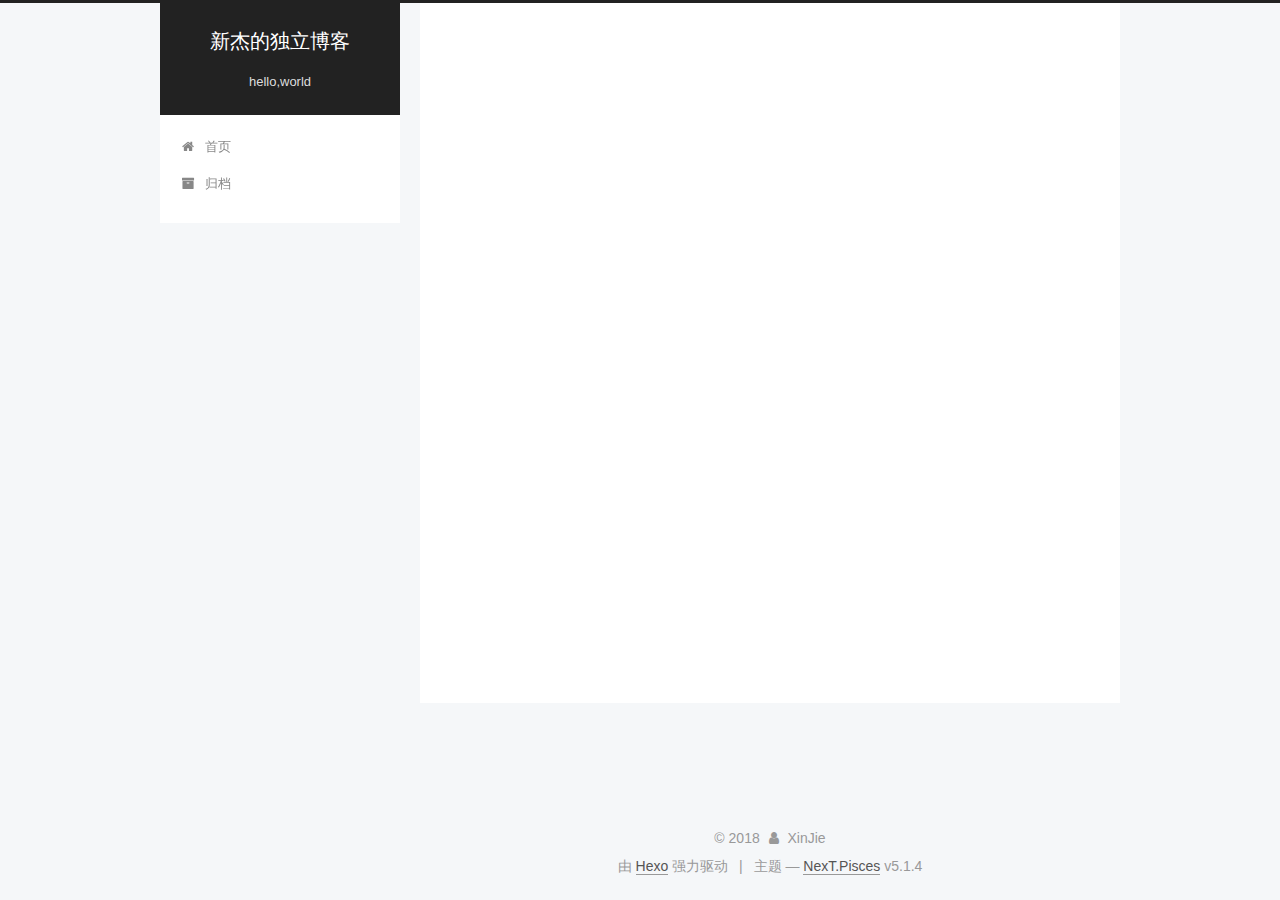
<file: 2018/04/07/hello-world-1/index.html>
<!DOCTYPE html>



  


<html class="theme-next pisces use-motion" lang="zh-Hans">
<head>
  <meta charset="UTF-8"/>
<meta http-equiv="X-UA-Compatible" content="IE=edge" />
<meta name="viewport" content="width=device-width, initial-scale=1, maximum-scale=1"/>
<meta name="theme-color" content="#222">









<meta http-equiv="Cache-Control" content="no-transform" />
<meta http-equiv="Cache-Control" content="no-siteapp" />
















  
  
  <link href="/lib/fancybox/source/jquery.fancybox.css?v=2.1.5" rel="stylesheet" type="text/css" />







<link href="/lib/font-awesome/css/font-awesome.min.css?v=4.6.2" rel="stylesheet" type="text/css" />

<link href="/css/main.css?v=5.1.4" rel="stylesheet" type="text/css" />


  <link rel="apple-touch-icon" sizes="180x180" href="/images/apple-touch-icon-next.png?v=5.1.4">


  <link rel="icon" type="image/png" sizes="32x32" href="/images/favicon-32x32-next.png?v=5.1.4">


  <link rel="icon" type="image/png" sizes="16x16" href="/images/favicon-16x16-next.png?v=5.1.4">


  <link rel="mask-icon" href="/images/logo.svg?v=5.1.4" color="#222">





  <meta name="keywords" content="Hexo, NexT" />










<meta name="description" content="今天我的博客诞生了，这是值得纪念的一天。">
<meta name="keywords" content="New">
<meta property="og:type" content="article">
<meta property="og:title" content="博客诞生">
<meta property="og:url" content="http://yoursite.com/2018/04/07/hello-world-1/index.html">
<meta property="og:site_name" content="新杰的独立博客">
<meta property="og:description" content="今天我的博客诞生了，这是值得纪念的一天。">
<meta property="og:locale" content="zh-Hans">
<meta property="og:updated_time" content="2018-04-08T04:41:51.704Z">
<meta name="twitter:card" content="summary">
<meta name="twitter:title" content="博客诞生">
<meta name="twitter:description" content="今天我的博客诞生了，这是值得纪念的一天。">



<script type="text/javascript" id="hexo.configurations">
  var NexT = window.NexT || {};
  var CONFIG = {
    root: '/',
    scheme: 'Pisces',
    version: '5.1.4',
    sidebar: {"position":"left","display":"post","offset":12,"b2t":false,"scrollpercent":false,"onmobile":false},
    fancybox: true,
    tabs: true,
    motion: {"enable":true,"async":false,"transition":{"post_block":"fadeIn","post_header":"slideDownIn","post_body":"slideDownIn","coll_header":"slideLeftIn","sidebar":"slideUpIn"}},
    duoshuo: {
      userId: '0',
      author: '博主'
    },
    algolia: {
      applicationID: '',
      apiKey: '',
      indexName: '',
      hits: {"per_page":10},
      labels: {"input_placeholder":"Search for Posts","hits_empty":"We didn't find any results for the search: ${query}","hits_stats":"${hits} results found in ${time} ms"}
    }
  };
</script>



  <link rel="canonical" href="http://yoursite.com/2018/04/07/hello-world-1/"/>





  <title>博客诞生 | 新杰的独立博客</title>
  








</head>

<body itemscope itemtype="http://schema.org/WebPage" lang="zh-Hans">

  
  
    
  

  <div class="container sidebar-position-left page-post-detail">
    <div class="headband"></div>

    <header id="header" class="header" itemscope itemtype="http://schema.org/WPHeader">
      <div class="header-inner"><div class="site-brand-wrapper">
  <div class="site-meta ">
    

    <div class="custom-logo-site-title">
      <a href="/"  class="brand" rel="start">
        <span class="logo-line-before"><i></i></span>
        <span class="site-title">新杰的独立博客</span>
        <span class="logo-line-after"><i></i></span>
      </a>
    </div>
      
        <p class="site-subtitle">hello,world</p>
      
  </div>

  <div class="site-nav-toggle">
    <button>
      <span class="btn-bar"></span>
      <span class="btn-bar"></span>
      <span class="btn-bar"></span>
    </button>
  </div>
</div>

<nav class="site-nav">
  

  
    <ul id="menu" class="menu">
      
        
        <li class="menu-item menu-item-home">
          <a href="/" rel="section">
            
              <i class="menu-item-icon fa fa-fw fa-home"></i> <br />
            
            首页
          </a>
        </li>
      
        
        <li class="menu-item menu-item-archives">
          <a href="/archives/" rel="section">
            
              <i class="menu-item-icon fa fa-fw fa-archive"></i> <br />
            
            归档
          </a>
        </li>
      

      
    </ul>
  

  
</nav>



 </div>
    </header>

    <main id="main" class="main">
      <div class="main-inner">
        <div class="content-wrap">
          <div id="content" class="content">
            

  <div id="posts" class="posts-expand">
    

  

  
  
  

  <article class="post post-type-normal" itemscope itemtype="http://schema.org/Article">
  
  
  
  <div class="post-block">
    <link itemprop="mainEntityOfPage" href="http://yoursite.com/2018/04/07/hello-world-1/">

    <span hidden itemprop="author" itemscope itemtype="http://schema.org/Person">
      <meta itemprop="name" content="XinJie">
      <meta itemprop="description" content="">
      <meta itemprop="image" content="/images/avatar.gif">
    </span>

    <span hidden itemprop="publisher" itemscope itemtype="http://schema.org/Organization">
      <meta itemprop="name" content="新杰的独立博客">
    </span>

    
      <header class="post-header">

        
        
          <h1 class="post-title" itemprop="name headline">博客诞生</h1>
        

        <div class="post-meta">
          <span class="post-time">
            
              <span class="post-meta-item-icon">
                <i class="fa fa-calendar-o"></i>
              </span>
              
                <span class="post-meta-item-text">发表于</span>
              
              <time title="创建于" itemprop="dateCreated datePublished" datetime="2018-04-07T22:48:08+08:00">
                2018-04-07
              </time>
            

            

            
          </span>

          

          
            
          

          
          

          

          

          

        </div>
      </header>
    

    
    
    
    <div class="post-body" itemprop="articleBody">

      
      

      
        <h1 id="今天我的博客诞生了，这是值得纪念的一天。"><a href="#今天我的博客诞生了，这是值得纪念的一天。" class="headerlink" title="   今天我的博客诞生了，这是值得纪念的一天。"></a>   今天我的博客诞生了，这是值得纪念的一天。</h1>
      
    </div>
    
    
    

    

    

    

    <footer class="post-footer">
      

      
      
      

      
        <div class="post-nav">
          <div class="post-nav-next post-nav-item">
            
              <a href="/2018/04/07/hello-world/" rel="next" title="Hello World">
                <i class="fa fa-chevron-left"></i> Hello World
              </a>
            
          </div>

          <span class="post-nav-divider"></span>

          <div class="post-nav-prev post-nav-item">
            
          </div>
        </div>
      

      
      
    </footer>
  </div>
  
  
  
  </article>



    <div class="post-spread">
      
    </div>
  </div>


          </div>
          


          

  



        </div>
        
          
  
  <div class="sidebar-toggle">
    <div class="sidebar-toggle-line-wrap">
      <span class="sidebar-toggle-line sidebar-toggle-line-first"></span>
      <span class="sidebar-toggle-line sidebar-toggle-line-middle"></span>
      <span class="sidebar-toggle-line sidebar-toggle-line-last"></span>
    </div>
  </div>

  <aside id="sidebar" class="sidebar">
    
    <div class="sidebar-inner">

      

      
        <ul class="sidebar-nav motion-element">
          <li class="sidebar-nav-toc sidebar-nav-active" data-target="post-toc-wrap">
            文章目录
          </li>
          <li class="sidebar-nav-overview" data-target="site-overview-wrap">
            站点概览
          </li>
        </ul>
      

      <section class="site-overview-wrap sidebar-panel">
        <div class="site-overview">
          <div class="site-author motion-element" itemprop="author" itemscope itemtype="http://schema.org/Person">
            
              <p class="site-author-name" itemprop="name">XinJie</p>
              <p class="site-description motion-element" itemprop="description">Xinj</p>
          </div>

          <nav class="site-state motion-element">

            
              <div class="site-state-item site-state-posts">
              
                <a href="/archives/">
              
                  <span class="site-state-item-count">2</span>
                  <span class="site-state-item-name">日志</span>
                </a>
              </div>
            

            

            

          </nav>

          

          

          
          

          
          

          

        </div>
      </section>

      
      <!--noindex-->
        <section class="post-toc-wrap motion-element sidebar-panel sidebar-panel-active">
          <div class="post-toc">

            
              
            

            
              <div class="post-toc-content"><ol class="nav"><li class="nav-item nav-level-1"><a class="nav-link" href="#今天我的博客诞生了，这是值得纪念的一天。"><span class="nav-number">1.</span> <span class="nav-text">   今天我的博客诞生了，这是值得纪念的一天。</span></a></li></ol></div>
            

          </div>
        </section>
      <!--/noindex-->
      

      

    </div>
  </aside>


        
      </div>
    </main>

    <footer id="footer" class="footer">
      <div class="footer-inner">
        <div class="copyright">&copy; <span itemprop="copyrightYear">2018</span>
  <span class="with-love">
    <i class="fa fa-user"></i>
  </span>
  <span class="author" itemprop="copyrightHolder">XinJie</span>

  
</div>


  <div class="powered-by">由 <a class="theme-link" target="_blank" href="https://hexo.io">Hexo</a> 强力驱动</div>



  <span class="post-meta-divider">|</span>



  <div class="theme-info">主题 &mdash; <a class="theme-link" target="_blank" href="https://github.com/iissnan/hexo-theme-next">NexT.Pisces</a> v5.1.4</div>




        







        
      </div>
    </footer>

    
      <div class="back-to-top">
        <i class="fa fa-arrow-up"></i>
        
      </div>
    

    

  </div>

  

<script type="text/javascript">
  if (Object.prototype.toString.call(window.Promise) !== '[object Function]') {
    window.Promise = null;
  }
</script>









  












  
  
    <script type="text/javascript" src="/lib/jquery/index.js?v=2.1.3"></script>
  

  
  
    <script type="text/javascript" src="/lib/fastclick/lib/fastclick.min.js?v=1.0.6"></script>
  

  
  
    <script type="text/javascript" src="/lib/jquery_lazyload/jquery.lazyload.js?v=1.9.7"></script>
  

  
  
    <script type="text/javascript" src="/lib/velocity/velocity.min.js?v=1.2.1"></script>
  

  
  
    <script type="text/javascript" src="/lib/velocity/velocity.ui.min.js?v=1.2.1"></script>
  

  
  
    <script type="text/javascript" src="/lib/fancybox/source/jquery.fancybox.pack.js?v=2.1.5"></script>
  


  


  <script type="text/javascript" src="/js/src/utils.js?v=5.1.4"></script>

  <script type="text/javascript" src="/js/src/motion.js?v=5.1.4"></script>



  
  


  <script type="text/javascript" src="/js/src/affix.js?v=5.1.4"></script>

  <script type="text/javascript" src="/js/src/schemes/pisces.js?v=5.1.4"></script>



  
  <script type="text/javascript" src="/js/src/scrollspy.js?v=5.1.4"></script>
<script type="text/javascript" src="/js/src/post-details.js?v=5.1.4"></script>



  


  <script type="text/javascript" src="/js/src/bootstrap.js?v=5.1.4"></script>



  


  




	





  





  












  





  

  

  

  
  

  

  

  

</body>
</html>
</file>
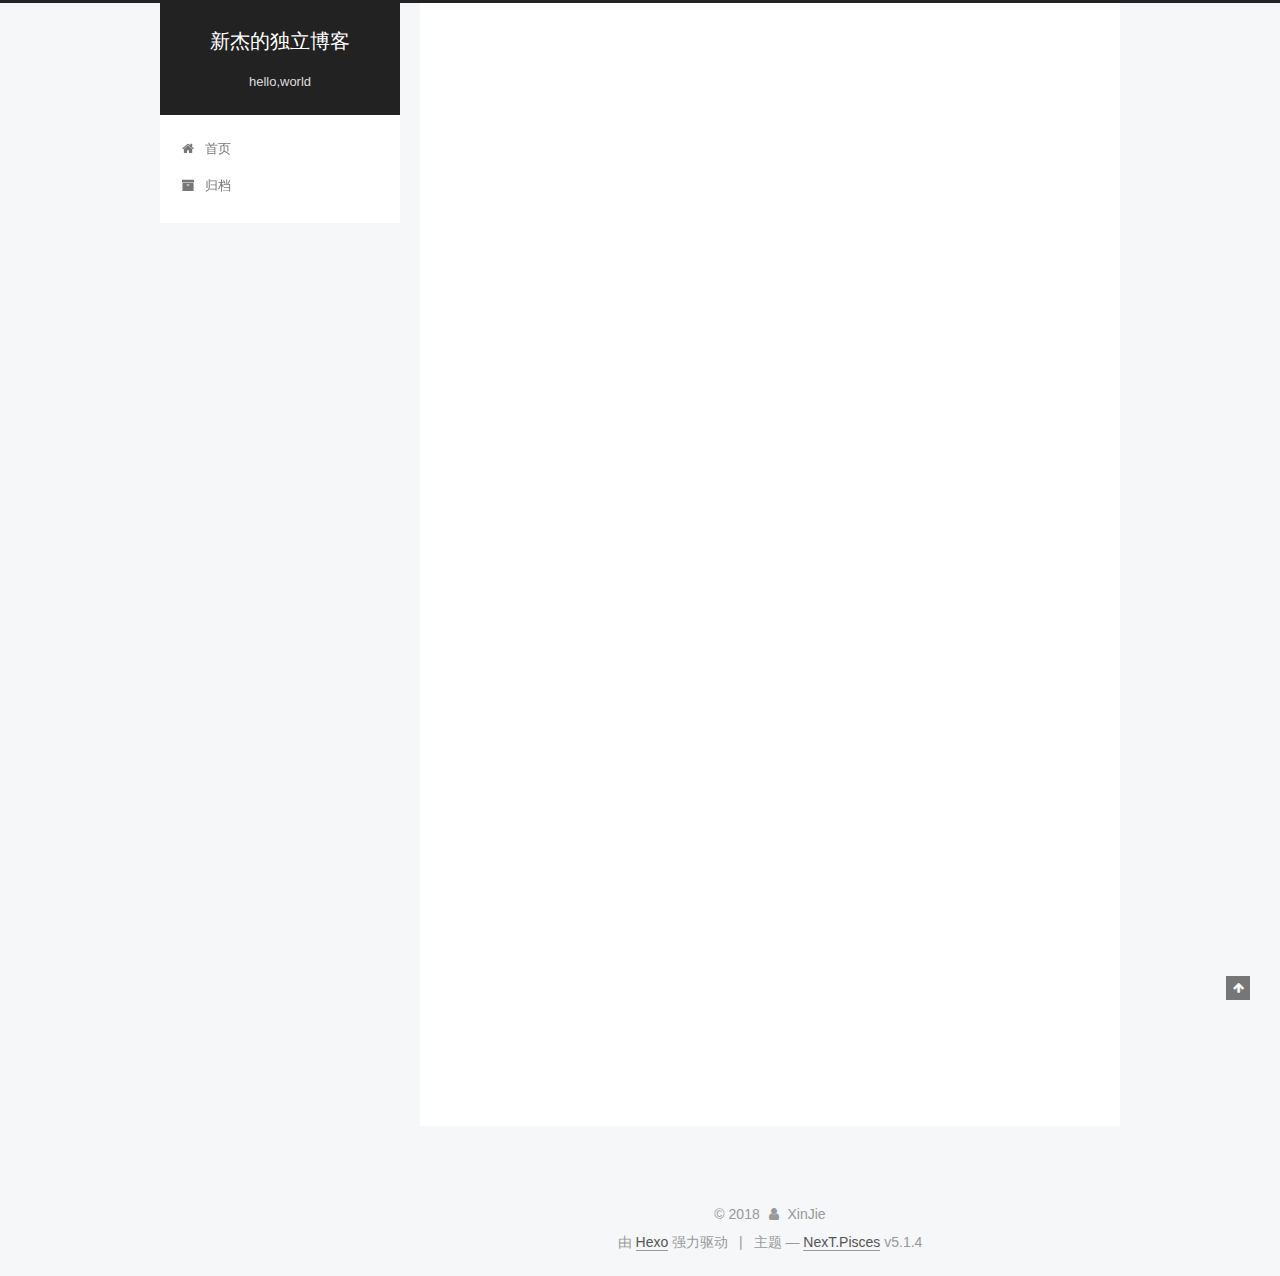
<file: 2018/04/07/hello-world/index.html>
<!DOCTYPE html>



  


<html class="theme-next pisces use-motion" lang="zh-Hans">
<head>
  <meta charset="UTF-8"/>
<meta http-equiv="X-UA-Compatible" content="IE=edge" />
<meta name="viewport" content="width=device-width, initial-scale=1, maximum-scale=1"/>
<meta name="theme-color" content="#222">









<meta http-equiv="Cache-Control" content="no-transform" />
<meta http-equiv="Cache-Control" content="no-siteapp" />
















  
  
  <link href="/lib/fancybox/source/jquery.fancybox.css?v=2.1.5" rel="stylesheet" type="text/css" />







<link href="/lib/font-awesome/css/font-awesome.min.css?v=4.6.2" rel="stylesheet" type="text/css" />

<link href="/css/main.css?v=5.1.4" rel="stylesheet" type="text/css" />


  <link rel="apple-touch-icon" sizes="180x180" href="/images/apple-touch-icon-next.png?v=5.1.4">


  <link rel="icon" type="image/png" sizes="32x32" href="/images/favicon-32x32-next.png?v=5.1.4">


  <link rel="icon" type="image/png" sizes="16x16" href="/images/favicon-16x16-next.png?v=5.1.4">


  <link rel="mask-icon" href="/images/logo.svg?v=5.1.4" color="#222">





  <meta name="keywords" content="Hexo, NexT" />










<meta name="description" content="Welcome to Hexo! This is your very first post. Check documentation for more info. If you get any problems when using Hexo, you can find the answer in troubleshooting or you can ask me on GitHub. Quick">
<meta name="keywords" content="New">
<meta property="og:type" content="article">
<meta property="og:title" content="Hello World">
<meta property="og:url" content="http://yoursite.com/2018/04/07/hello-world/index.html">
<meta property="og:site_name" content="新杰的独立博客">
<meta property="og:description" content="Welcome to Hexo! This is your very first post. Check documentation for more info. If you get any problems when using Hexo, you can find the answer in troubleshooting or you can ask me on GitHub. Quick">
<meta property="og:locale" content="zh-Hans">
<meta property="og:updated_time" content="2018-04-07T14:44:21.351Z">
<meta name="twitter:card" content="summary">
<meta name="twitter:title" content="Hello World">
<meta name="twitter:description" content="Welcome to Hexo! This is your very first post. Check documentation for more info. If you get any problems when using Hexo, you can find the answer in troubleshooting or you can ask me on GitHub. Quick">



<script type="text/javascript" id="hexo.configurations">
  var NexT = window.NexT || {};
  var CONFIG = {
    root: '/',
    scheme: 'Pisces',
    version: '5.1.4',
    sidebar: {"position":"left","display":"post","offset":12,"b2t":false,"scrollpercent":false,"onmobile":false},
    fancybox: true,
    tabs: true,
    motion: {"enable":true,"async":false,"transition":{"post_block":"fadeIn","post_header":"slideDownIn","post_body":"slideDownIn","coll_header":"slideLeftIn","sidebar":"slideUpIn"}},
    duoshuo: {
      userId: '0',
      author: '博主'
    },
    algolia: {
      applicationID: '',
      apiKey: '',
      indexName: '',
      hits: {"per_page":10},
      labels: {"input_placeholder":"Search for Posts","hits_empty":"We didn't find any results for the search: ${query}","hits_stats":"${hits} results found in ${time} ms"}
    }
  };
</script>



  <link rel="canonical" href="http://yoursite.com/2018/04/07/hello-world/"/>





  <title>Hello World | 新杰的独立博客</title>
  








</head>

<body itemscope itemtype="http://schema.org/WebPage" lang="zh-Hans">

  
  
    
  

  <div class="container sidebar-position-left page-post-detail">
    <div class="headband"></div>

    <header id="header" class="header" itemscope itemtype="http://schema.org/WPHeader">
      <div class="header-inner"><div class="site-brand-wrapper">
  <div class="site-meta ">
    

    <div class="custom-logo-site-title">
      <a href="/"  class="brand" rel="start">
        <span class="logo-line-before"><i></i></span>
        <span class="site-title">新杰的独立博客</span>
        <span class="logo-line-after"><i></i></span>
      </a>
    </div>
      
        <p class="site-subtitle">hello,world</p>
      
  </div>

  <div class="site-nav-toggle">
    <button>
      <span class="btn-bar"></span>
      <span class="btn-bar"></span>
      <span class="btn-bar"></span>
    </button>
  </div>
</div>

<nav class="site-nav">
  

  
    <ul id="menu" class="menu">
      
        
        <li class="menu-item menu-item-home">
          <a href="/" rel="section">
            
              <i class="menu-item-icon fa fa-fw fa-home"></i> <br />
            
            首页
          </a>
        </li>
      
        
        <li class="menu-item menu-item-archives">
          <a href="/archives/" rel="section">
            
              <i class="menu-item-icon fa fa-fw fa-archive"></i> <br />
            
            归档
          </a>
        </li>
      

      
    </ul>
  

  
</nav>



 </div>
    </header>

    <main id="main" class="main">
      <div class="main-inner">
        <div class="content-wrap">
          <div id="content" class="content">
            

  <div id="posts" class="posts-expand">
    

  

  
  
  

  <article class="post post-type-normal" itemscope itemtype="http://schema.org/Article">
  
  
  
  <div class="post-block">
    <link itemprop="mainEntityOfPage" href="http://yoursite.com/2018/04/07/hello-world/">

    <span hidden itemprop="author" itemscope itemtype="http://schema.org/Person">
      <meta itemprop="name" content="XinJie">
      <meta itemprop="description" content="">
      <meta itemprop="image" content="/images/avatar.gif">
    </span>

    <span hidden itemprop="publisher" itemscope itemtype="http://schema.org/Organization">
      <meta itemprop="name" content="新杰的独立博客">
    </span>

    
      <header class="post-header">

        
        
          <h1 class="post-title" itemprop="name headline">Hello World</h1>
        

        <div class="post-meta">
          <span class="post-time">
            
              <span class="post-meta-item-icon">
                <i class="fa fa-calendar-o"></i>
              </span>
              
                <span class="post-meta-item-text">发表于</span>
              
              <time title="创建于" itemprop="dateCreated datePublished" datetime="2018-04-07T22:44:21+08:00">
                2018-04-07
              </time>
            

            

            
          </span>

          

          
            
          

          
          

          

          

          

        </div>
      </header>
    

    
    
    
    <div class="post-body" itemprop="articleBody">

      
      

      
        <p>Welcome to <a href="https://hexo.io/" target="_blank" rel="noopener">Hexo</a>! This is your very first post. Check <a href="https://hexo.io/docs/" target="_blank" rel="noopener">documentation</a> for more info. If you get any problems when using Hexo, you can find the answer in <a href="https://hexo.io/docs/troubleshooting.html" target="_blank" rel="noopener">troubleshooting</a> or you can ask me on <a href="https://github.com/hexojs/hexo/issues" target="_blank" rel="noopener">GitHub</a>.</p>
<h2 id="Quick-Start"><a href="#Quick-Start" class="headerlink" title="Quick Start"></a>Quick Start</h2><h3 id="Create-a-new-post"><a href="#Create-a-new-post" class="headerlink" title="Create a new post"></a>Create a new post</h3><figure class="highlight bash"><table><tr><td class="gutter"><pre><span class="line">1</span><br></pre></td><td class="code"><pre><span class="line">$ hexo new <span class="string">"My New Post"</span></span><br></pre></td></tr></table></figure>
<p>More info: <a href="https://hexo.io/docs/writing.html" target="_blank" rel="noopener">Writing</a></p>
<h3 id="Run-server"><a href="#Run-server" class="headerlink" title="Run server"></a>Run server</h3><figure class="highlight bash"><table><tr><td class="gutter"><pre><span class="line">1</span><br></pre></td><td class="code"><pre><span class="line">$ hexo server</span><br></pre></td></tr></table></figure>
<p>More info: <a href="https://hexo.io/docs/server.html" target="_blank" rel="noopener">Server</a></p>
<h3 id="Generate-static-files"><a href="#Generate-static-files" class="headerlink" title="Generate static files"></a>Generate static files</h3><figure class="highlight bash"><table><tr><td class="gutter"><pre><span class="line">1</span><br></pre></td><td class="code"><pre><span class="line">$ hexo generate</span><br></pre></td></tr></table></figure>
<p>More info: <a href="https://hexo.io/docs/generating.html" target="_blank" rel="noopener">Generating</a></p>
<h3 id="Deploy-to-remote-sites"><a href="#Deploy-to-remote-sites" class="headerlink" title="Deploy to remote sites"></a>Deploy to remote sites</h3><figure class="highlight bash"><table><tr><td class="gutter"><pre><span class="line">1</span><br></pre></td><td class="code"><pre><span class="line">$ hexo deploy</span><br></pre></td></tr></table></figure>
<p>More info: <a href="https://hexo.io/docs/deployment.html" target="_blank" rel="noopener">Deployment</a></p>

      
    </div>
    
    
    

    

    

    

    <footer class="post-footer">
      

      
      
      

      
        <div class="post-nav">
          <div class="post-nav-next post-nav-item">
            
          </div>

          <span class="post-nav-divider"></span>

          <div class="post-nav-prev post-nav-item">
            
              <a href="/2018/04/07/博客诞生/" rel="prev" title="博客诞生">
                博客诞生 <i class="fa fa-chevron-right"></i>
              </a>
            
          </div>
        </div>
      

      
      
    </footer>
  </div>
  
  
  
  </article>



    <div class="post-spread">
      
    </div>
  </div>


          </div>
          


          

  



        </div>
        
          
  
  <div class="sidebar-toggle">
    <div class="sidebar-toggle-line-wrap">
      <span class="sidebar-toggle-line sidebar-toggle-line-first"></span>
      <span class="sidebar-toggle-line sidebar-toggle-line-middle"></span>
      <span class="sidebar-toggle-line sidebar-toggle-line-last"></span>
    </div>
  </div>

  <aside id="sidebar" class="sidebar">
    
    <div class="sidebar-inner">

      

      
        <ul class="sidebar-nav motion-element">
          <li class="sidebar-nav-toc sidebar-nav-active" data-target="post-toc-wrap">
            文章目录
          </li>
          <li class="sidebar-nav-overview" data-target="site-overview-wrap">
            站点概览
          </li>
        </ul>
      

      <section class="site-overview-wrap sidebar-panel">
        <div class="site-overview">
          <div class="site-author motion-element" itemprop="author" itemscope itemtype="http://schema.org/Person">
            
              <p class="site-author-name" itemprop="name">XinJie</p>
              <p class="site-description motion-element" itemprop="description">Xinj</p>
          </div>

          <nav class="site-state motion-element">

            
              <div class="site-state-item site-state-posts">
              
                <a href="/archives/">
              
                  <span class="site-state-item-count">2</span>
                  <span class="site-state-item-name">日志</span>
                </a>
              </div>
            

            

            

          </nav>

          

          

          
          

          
          

          

        </div>
      </section>

      
      <!--noindex-->
        <section class="post-toc-wrap motion-element sidebar-panel sidebar-panel-active">
          <div class="post-toc">

            
              
            

            
              <div class="post-toc-content"><ol class="nav"><li class="nav-item nav-level-2"><a class="nav-link" href="#Quick-Start"><span class="nav-number">1.</span> <span class="nav-text">Quick Start</span></a><ol class="nav-child"><li class="nav-item nav-level-3"><a class="nav-link" href="#Create-a-new-post"><span class="nav-number">1.1.</span> <span class="nav-text">Create a new post</span></a></li><li class="nav-item nav-level-3"><a class="nav-link" href="#Run-server"><span class="nav-number">1.2.</span> <span class="nav-text">Run server</span></a></li><li class="nav-item nav-level-3"><a class="nav-link" href="#Generate-static-files"><span class="nav-number">1.3.</span> <span class="nav-text">Generate static files</span></a></li><li class="nav-item nav-level-3"><a class="nav-link" href="#Deploy-to-remote-sites"><span class="nav-number">1.4.</span> <span class="nav-text">Deploy to remote sites</span></a></li></ol></li></ol></div>
            

          </div>
        </section>
      <!--/noindex-->
      

      

    </div>
  </aside>


        
      </div>
    </main>

    <footer id="footer" class="footer">
      <div class="footer-inner">
        <div class="copyright">&copy; <span itemprop="copyrightYear">2018</span>
  <span class="with-love">
    <i class="fa fa-user"></i>
  </span>
  <span class="author" itemprop="copyrightHolder">XinJie</span>

  
</div>


  <div class="powered-by">由 <a class="theme-link" target="_blank" href="https://hexo.io">Hexo</a> 强力驱动</div>



  <span class="post-meta-divider">|</span>



  <div class="theme-info">主题 &mdash; <a class="theme-link" target="_blank" href="https://github.com/iissnan/hexo-theme-next">NexT.Pisces</a> v5.1.4</div>




        







        
      </div>
    </footer>

    
      <div class="back-to-top">
        <i class="fa fa-arrow-up"></i>
        
      </div>
    

    

  </div>

  

<script type="text/javascript">
  if (Object.prototype.toString.call(window.Promise) !== '[object Function]') {
    window.Promise = null;
  }
</script>









  












  
  
    <script type="text/javascript" src="/lib/jquery/index.js?v=2.1.3"></script>
  

  
  
    <script type="text/javascript" src="/lib/fastclick/lib/fastclick.min.js?v=1.0.6"></script>
  

  
  
    <script type="text/javascript" src="/lib/jquery_lazyload/jquery.lazyload.js?v=1.9.7"></script>
  

  
  
    <script type="text/javascript" src="/lib/velocity/velocity.min.js?v=1.2.1"></script>
  

  
  
    <script type="text/javascript" src="/lib/velocity/velocity.ui.min.js?v=1.2.1"></script>
  

  
  
    <script type="text/javascript" src="/lib/fancybox/source/jquery.fancybox.pack.js?v=2.1.5"></script>
  


  


  <script type="text/javascript" src="/js/src/utils.js?v=5.1.4"></script>

  <script type="text/javascript" src="/js/src/motion.js?v=5.1.4"></script>



  
  


  <script type="text/javascript" src="/js/src/affix.js?v=5.1.4"></script>

  <script type="text/javascript" src="/js/src/schemes/pisces.js?v=5.1.4"></script>



  
  <script type="text/javascript" src="/js/src/scrollspy.js?v=5.1.4"></script>
<script type="text/javascript" src="/js/src/post-details.js?v=5.1.4"></script>



  


  <script type="text/javascript" src="/js/src/bootstrap.js?v=5.1.4"></script>



  


  




	





  





  












  





  

  

  

  
  

  

  

  

</body>
</html>
</file>
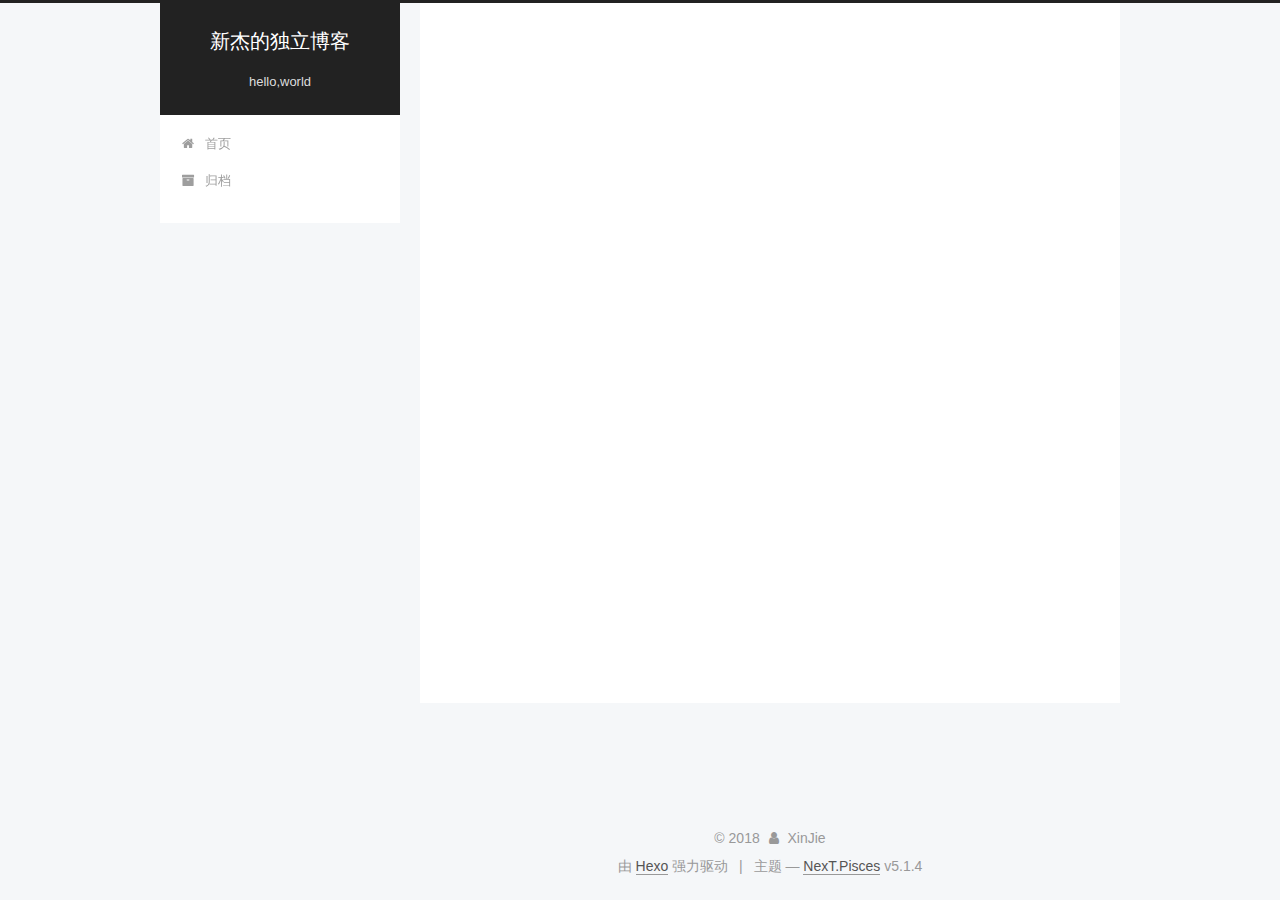
<file: 2018/04/07/博客诞生/index.html>
<!DOCTYPE html>



  


<html class="theme-next pisces use-motion" lang="zh-Hans">
<head>
  <meta charset="UTF-8"/>
<meta http-equiv="X-UA-Compatible" content="IE=edge" />
<meta name="viewport" content="width=device-width, initial-scale=1, maximum-scale=1"/>
<meta name="theme-color" content="#222">









<meta http-equiv="Cache-Control" content="no-transform" />
<meta http-equiv="Cache-Control" content="no-siteapp" />
















  
  
  <link href="/lib/fancybox/source/jquery.fancybox.css?v=2.1.5" rel="stylesheet" type="text/css" />







<link href="/lib/font-awesome/css/font-awesome.min.css?v=4.6.2" rel="stylesheet" type="text/css" />

<link href="/css/main.css?v=5.1.4" rel="stylesheet" type="text/css" />


  <link rel="apple-touch-icon" sizes="180x180" href="/images/apple-touch-icon-next.png?v=5.1.4">


  <link rel="icon" type="image/png" sizes="32x32" href="/images/favicon-32x32-next.png?v=5.1.4">


  <link rel="icon" type="image/png" sizes="16x16" href="/images/favicon-16x16-next.png?v=5.1.4">


  <link rel="mask-icon" href="/images/logo.svg?v=5.1.4" color="#222">





  <meta name="keywords" content="Hexo, NexT" />










<meta name="description" content="今天我的博客诞生了，这是值得纪念的一天。">
<meta name="keywords" content="New">
<meta property="og:type" content="article">
<meta property="og:title" content="博客诞生">
<meta property="og:url" content="http://yoursite.com/2018/04/07/博客诞生/index.html">
<meta property="og:site_name" content="新杰的独立博客">
<meta property="og:description" content="今天我的博客诞生了，这是值得纪念的一天。">
<meta property="og:locale" content="zh-Hans">
<meta property="og:updated_time" content="2018-04-08T04:48:22.951Z">
<meta name="twitter:card" content="summary">
<meta name="twitter:title" content="博客诞生">
<meta name="twitter:description" content="今天我的博客诞生了，这是值得纪念的一天。">



<script type="text/javascript" id="hexo.configurations">
  var NexT = window.NexT || {};
  var CONFIG = {
    root: '/',
    scheme: 'Pisces',
    version: '5.1.4',
    sidebar: {"position":"left","display":"post","offset":12,"b2t":false,"scrollpercent":false,"onmobile":false},
    fancybox: true,
    tabs: true,
    motion: {"enable":true,"async":false,"transition":{"post_block":"fadeIn","post_header":"slideDownIn","post_body":"slideDownIn","coll_header":"slideLeftIn","sidebar":"slideUpIn"}},
    duoshuo: {
      userId: '0',
      author: '博主'
    },
    algolia: {
      applicationID: '',
      apiKey: '',
      indexName: '',
      hits: {"per_page":10},
      labels: {"input_placeholder":"Search for Posts","hits_empty":"We didn't find any results for the search: ${query}","hits_stats":"${hits} results found in ${time} ms"}
    }
  };
</script>



  <link rel="canonical" href="http://yoursite.com/2018/04/07/博客诞生/"/>





  <title>博客诞生 | 新杰的独立博客</title>
  








</head>

<body itemscope itemtype="http://schema.org/WebPage" lang="zh-Hans">

  
  
    
  

  <div class="container sidebar-position-left page-post-detail">
    <div class="headband"></div>

    <header id="header" class="header" itemscope itemtype="http://schema.org/WPHeader">
      <div class="header-inner"><div class="site-brand-wrapper">
  <div class="site-meta ">
    

    <div class="custom-logo-site-title">
      <a href="/"  class="brand" rel="start">
        <span class="logo-line-before"><i></i></span>
        <span class="site-title">新杰的独立博客</span>
        <span class="logo-line-after"><i></i></span>
      </a>
    </div>
      
        <p class="site-subtitle">hello,world</p>
      
  </div>

  <div class="site-nav-toggle">
    <button>
      <span class="btn-bar"></span>
      <span class="btn-bar"></span>
      <span class="btn-bar"></span>
    </button>
  </div>
</div>

<nav class="site-nav">
  

  
    <ul id="menu" class="menu">
      
        
        <li class="menu-item menu-item-home">
          <a href="/" rel="section">
            
              <i class="menu-item-icon fa fa-fw fa-home"></i> <br />
            
            首页
          </a>
        </li>
      
        
        <li class="menu-item menu-item-archives">
          <a href="/archives/" rel="section">
            
              <i class="menu-item-icon fa fa-fw fa-archive"></i> <br />
            
            归档
          </a>
        </li>
      

      
    </ul>
  

  
</nav>



 </div>
    </header>

    <main id="main" class="main">
      <div class="main-inner">
        <div class="content-wrap">
          <div id="content" class="content">
            

  <div id="posts" class="posts-expand">
    

  

  
  
  

  <article class="post post-type-normal" itemscope itemtype="http://schema.org/Article">
  
  
  
  <div class="post-block">
    <link itemprop="mainEntityOfPage" href="http://yoursite.com/2018/04/07/博客诞生/">

    <span hidden itemprop="author" itemscope itemtype="http://schema.org/Person">
      <meta itemprop="name" content="XinJie">
      <meta itemprop="description" content="">
      <meta itemprop="image" content="/images/avatar.gif">
    </span>

    <span hidden itemprop="publisher" itemscope itemtype="http://schema.org/Organization">
      <meta itemprop="name" content="新杰的独立博客">
    </span>

    
      <header class="post-header">

        
        
          <h1 class="post-title" itemprop="name headline">博客诞生</h1>
        

        <div class="post-meta">
          <span class="post-time">
            
              <span class="post-meta-item-icon">
                <i class="fa fa-calendar-o"></i>
              </span>
              
                <span class="post-meta-item-text">发表于</span>
              
              <time title="创建于" itemprop="dateCreated datePublished" datetime="2018-04-07T22:48:08+08:00">
                2018-04-07
              </time>
            

            

            
          </span>

          

          
            
          

          
          

          

          

          

        </div>
      </header>
    

    
    
    
    <div class="post-body" itemprop="articleBody">

      
      

      
        <center><strong>今天我的博客诞生了，这是值得纪念的一天。</strong></center>









      
    </div>
    
    
    

    

    

    

    <footer class="post-footer">
      

      
      
      

      
        <div class="post-nav">
          <div class="post-nav-next post-nav-item">
            
              <a href="/2018/04/07/hello-world/" rel="next" title="Hello World">
                <i class="fa fa-chevron-left"></i> Hello World
              </a>
            
          </div>

          <span class="post-nav-divider"></span>

          <div class="post-nav-prev post-nav-item">
            
          </div>
        </div>
      

      
      
    </footer>
  </div>
  
  
  
  </article>



    <div class="post-spread">
      
    </div>
  </div>


          </div>
          


          

  



        </div>
        
          
  
  <div class="sidebar-toggle">
    <div class="sidebar-toggle-line-wrap">
      <span class="sidebar-toggle-line sidebar-toggle-line-first"></span>
      <span class="sidebar-toggle-line sidebar-toggle-line-middle"></span>
      <span class="sidebar-toggle-line sidebar-toggle-line-last"></span>
    </div>
  </div>

  <aside id="sidebar" class="sidebar">
    
    <div class="sidebar-inner">

      

      

      <section class="site-overview-wrap sidebar-panel sidebar-panel-active">
        <div class="site-overview">
          <div class="site-author motion-element" itemprop="author" itemscope itemtype="http://schema.org/Person">
            
              <p class="site-author-name" itemprop="name">XinJie</p>
              <p class="site-description motion-element" itemprop="description">Xinj</p>
          </div>

          <nav class="site-state motion-element">

            
              <div class="site-state-item site-state-posts">
              
                <a href="/archives/">
              
                  <span class="site-state-item-count">2</span>
                  <span class="site-state-item-name">日志</span>
                </a>
              </div>
            

            

            

          </nav>

          

          

          
          

          
          

          

        </div>
      </section>

      

      

    </div>
  </aside>


        
      </div>
    </main>

    <footer id="footer" class="footer">
      <div class="footer-inner">
        <div class="copyright">&copy; <span itemprop="copyrightYear">2018</span>
  <span class="with-love">
    <i class="fa fa-user"></i>
  </span>
  <span class="author" itemprop="copyrightHolder">XinJie</span>

  
</div>


  <div class="powered-by">由 <a class="theme-link" target="_blank" href="https://hexo.io">Hexo</a> 强力驱动</div>



  <span class="post-meta-divider">|</span>



  <div class="theme-info">主题 &mdash; <a class="theme-link" target="_blank" href="https://github.com/iissnan/hexo-theme-next">NexT.Pisces</a> v5.1.4</div>




        







        
      </div>
    </footer>

    
      <div class="back-to-top">
        <i class="fa fa-arrow-up"></i>
        
      </div>
    

    

  </div>

  

<script type="text/javascript">
  if (Object.prototype.toString.call(window.Promise) !== '[object Function]') {
    window.Promise = null;
  }
</script>









  












  
  
    <script type="text/javascript" src="/lib/jquery/index.js?v=2.1.3"></script>
  

  
  
    <script type="text/javascript" src="/lib/fastclick/lib/fastclick.min.js?v=1.0.6"></script>
  

  
  
    <script type="text/javascript" src="/lib/jquery_lazyload/jquery.lazyload.js?v=1.9.7"></script>
  

  
  
    <script type="text/javascript" src="/lib/velocity/velocity.min.js?v=1.2.1"></script>
  

  
  
    <script type="text/javascript" src="/lib/velocity/velocity.ui.min.js?v=1.2.1"></script>
  

  
  
    <script type="text/javascript" src="/lib/fancybox/source/jquery.fancybox.pack.js?v=2.1.5"></script>
  


  


  <script type="text/javascript" src="/js/src/utils.js?v=5.1.4"></script>

  <script type="text/javascript" src="/js/src/motion.js?v=5.1.4"></script>



  
  


  <script type="text/javascript" src="/js/src/affix.js?v=5.1.4"></script>

  <script type="text/javascript" src="/js/src/schemes/pisces.js?v=5.1.4"></script>



  
  <script type="text/javascript" src="/js/src/scrollspy.js?v=5.1.4"></script>
<script type="text/javascript" src="/js/src/post-details.js?v=5.1.4"></script>



  


  <script type="text/javascript" src="/js/src/bootstrap.js?v=5.1.4"></script>



  


  




	





  





  












  





  

  

  

  
  

  

  

  

</body>
</html>
</file>
<file: css/main.css>
/* normalize.css v3.0.2 | MIT License | git.io/normalize */
html {
  font-family: sans-serif; /* 1 */
  -ms-text-size-adjust: 100%; /* 2 */
  -webkit-text-size-adjust: 100%; /* 2 */
}
body {
  margin: 0;
}
article,
aside,
details,
figcaption,
figure,
footer,
header,
hgroup,
main,
menu,
nav,
section,
summary {
  display: block;
}
audio,
canvas,
progress,
video {
  display: inline-block; /* 1 */
  vertical-align: baseline; /* 2 */
}
audio:not([controls]) {
  display: none;
  height: 0;
}
[hidden],
template {
  display: none;
}
a {
  background-color: transparent;
}
a:active,
a:hover {
  outline: 0;
}
abbr[title] {
  border-bottom: 1px dotted;
}
b,
strong {
  font-weight: bold;
}
dfn {
  font-style: italic;
}
h1 {
  font-size: 2em;
  margin: 0.67em 0;
}
mark {
  background: #ff0;
  color: #000;
}
small {
  font-size: 80%;
}
sub,
sup {
  font-size: 75%;
  line-height: 0;
  position: relative;
  vertical-align: baseline;
}
sup {
  top: -0.5em;
}
sub {
  bottom: -0.25em;
}
img {
  border: 0;
}
svg:not(:root) {
  overflow: hidden;
}
figure {
  margin: 1em 40px;
}
hr {
  -moz-box-sizing: content-box;
  box-sizing: content-box;
  height: 0;
}
pre {
  overflow: auto;
}
code,
kbd,
pre,
samp {
  font-family: monospace, monospace;
  font-size: 1em;
}
button,
input,
optgroup,
select,
textarea {
  color: inherit; /* 1 */
  font: inherit; /* 2 */
  margin: 0; /* 3 */
}
button {
  overflow: visible;
}
button,
select {
  text-transform: none;
}
button,
html input[type="button"],
input[type="reset"],
input[type="submit"] {
  -webkit-appearance: button; /* 2 */
  cursor: pointer; /* 3 */
}
button[disabled],
html input[disabled] {
  cursor: default;
}
button::-moz-focus-inner,
input::-moz-focus-inner {
  border: 0;
  padding: 0;
}
input {
  line-height: normal;
}
input[type="checkbox"],
input[type="radio"] {
  box-sizing: border-box; /* 1 */
  padding: 0; /* 2 */
}
input[type="number"]::-webkit-inner-spin-button,
input[type="number"]::-webkit-outer-spin-button {
  height: auto;
}
input[type="search"] {
  -webkit-appearance: textfield; /* 1 */
  -moz-box-sizing: content-box;
  -webkit-box-sizing: content-box; /* 2 */
  box-sizing: content-box;
}
input[type="search"]::-webkit-search-cancel-button,
input[type="search"]::-webkit-search-decoration {
  -webkit-appearance: none;
}
fieldset {
  border: 1px solid #c0c0c0;
  margin: 0 2px;
  padding: 0.35em 0.625em 0.75em;
}
legend {
  border: 0; /* 1 */
  padding: 0; /* 2 */
}
textarea {
  overflow: auto;
}
optgroup {
  font-weight: bold;
}
table {
  border-collapse: collapse;
  border-spacing: 0;
}
td,
th {
  padding: 0;
}
::selection {
  background: #262a30;
  color: #fff;
}
body {
  position: relative;
  font-family: 'Lato', "PingFang SC", "Microsoft YaHei", sans-serif;
  font-size: 14px;
  line-height: 2;
  color: #555;
  background: #f5f7f9;
}
@media (max-width: 767px) {
  body {
    padding-right: 0 !important;
  }
}
@media (min-width: 768px) and (max-width: 991px) {
  body {
    padding-right: 0 !important;
  }
}
@media (min-width: 1600px) {
  body {
    font-size: 16px;
  }
}
h1,
h2,
h3,
h4,
h5,
h6 {
  margin: 0;
  padding: 0;
  font-weight: bold;
  line-height: 1.5;
  font-family: 'Lato', "PingFang SC", "Microsoft YaHei", sans-serif;
}
h2,
h3,
h4,
h5,
h6 {
  margin: 20px 0 15px;
}
h1 {
  font-size: 22px;
}
@media (max-width: 767px) {
  h1 {
    font-size: 18px;
  }
}
h2 {
  font-size: 20px;
}
@media (max-width: 767px) {
  h2 {
    font-size: 16px;
  }
}
h3 {
  font-size: 18px;
}
@media (max-width: 767px) {
  h3 {
    font-size: 14px;
  }
}
h4 {
  font-size: 16px;
}
@media (max-width: 767px) {
  h4 {
    font-size: 12px;
  }
}
h5 {
  font-size: 14px;
}
@media (max-width: 767px) {
  h5 {
    font-size: 10px;
  }
}
h6 {
  font-size: 12px;
}
@media (max-width: 767px) {
  h6 {
    font-size: 8px;
  }
}
p {
  margin: 0 0 20px 0;
}
a {
  color: #555;
  text-decoration: none;
  outline: none;
  border-bottom: 1px solid #999;
  word-wrap: break-word;
}
a:hover {
  color: #222;
  border-bottom-color: #222;
}
blockquote {
  margin: 0;
  padding: 0;
}
img {
  display: block;
  margin: auto;
  max-width: 100%;
  height: auto;
}
hr {
  margin: 40px 0;
  height: 3px;
  border: none;
  background-color: #ddd;
  background-image: repeating-linear-gradient(-45deg, #fff, #fff 4px, transparent 4px, transparent 8px);
}
blockquote {
  padding: 0 15px;
  color: #666;
  border-left: 4px solid #ddd;
}
blockquote cite::before {
  content: "-";
  padding: 0 5px;
}
dt {
  font-weight: 700;
}
dd {
  margin: 0;
  padding: 0;
}
kbd {
  border: 1px solid #ccc;
  border-radius: 0.2em;
  box-shadow: 0.1em 0.1em 0.2em rgba(0,0,0,0.1);
  background-color: #f9f9f9;
  font-family: inherit;
  background-image: -webkit-linear-gradient(top, #eee, #fff, #eee);
  padding: 0.1em 0.3em;
  white-space: nowrap;
}
.text-left {
  text-align: left;
}
.text-center {
  text-align: center;
}
.text-right {
  text-align: right;
}
.text-justify {
  text-align: justify;
}
.text-nowrap {
  white-space: nowrap;
}
.text-lowercase {
  text-transform: lowercase;
}
.text-uppercase {
  text-transform: uppercase;
}
.text-capitalize {
  text-transform: capitalize;
}
.center-block {
  display: block;
  margin-left: auto;
  margin-right: auto;
}
.clearfix:before,
.clearfix:after {
  content: " ";
  display: table;
}
.clearfix:after {
  clear: both;
}
.pullquote {
  width: 45%;
}
.pullquote.left {
  float: left;
  margin-left: 5px;
  margin-right: 10px;
}
.pullquote.right {
  float: right;
  margin-left: 10px;
  margin-right: 5px;
}
.affix.affix.affix {
  position: fixed;
}
.translation {
  margin-top: -20px;
  font-size: 14px;
  color: #999;
}
.scrollbar-measure {
  width: 100px;
  height: 100px;
  overflow: scroll;
  position: absolute;
  top: -9999px;
}
.use-motion .motion-element {
  opacity: 0;
}
table {
  margin: 20px 0;
  width: 100%;
  border-collapse: collapse;
  border-spacing: 0;
  border: 1px solid #ddd;
  font-size: 14px;
  table-layout: fixed;
  word-wrap: break-all;
}
table>tbody>tr:nth-of-type(odd) {
  background-color: #f9f9f9;
}
table>tbody>tr:hover {
  background-color: #f5f5f5;
}
caption,
th,
td {
  padding: 8px;
  text-align: left;
  vertical-align: middle;
  font-weight: normal;
}
th,
td {
  border-bottom: 3px solid #ddd;
  border-right: 1px solid #eee;
}
th {
  padding-bottom: 10px;
  font-weight: 700;
}
td {
  border-bottom-width: 1px;
}
html,
body {
  height: 100%;
}
.container {
  position: relative;
  min-height: 100%;
}
.header-inner {
  margin: 0 auto;
  padding: 100px 0 70px;
  width: 700px;
}
@media (min-width: 1600px) {
  .container .header-inner {
    width: 900px;
  }
}
.main {
  padding-bottom: 150px;
}
.main-inner {
  margin: 0 auto;
  width: 700px;
}
@media (min-width: 1600px) {
  .container .main-inner {
    width: 900px;
  }
}
.footer {
  position: absolute;
  left: 0;
  bottom: 0;
  width: 100%;
  min-height: 50px;
}
.footer-inner {
  box-sizing: border-box;
  margin: 20px auto;
  width: 700px;
}
@media (min-width: 1600px) {
  .container .footer-inner {
    width: 900px;
  }
}
pre,
.highlight {
  overflow: auto;
  margin: 20px 0;
  padding: 0;
  font-size: 13px;
  color: #4d4d4c;
  background: #f7f7f7;
  line-height: 1.6;
}
pre,
code {
  font-family: consolas, Menlo, "PingFang SC", "Microsoft YaHei", monospace;
}
code {
  padding: 2px 4px;
  word-wrap: break-word;
  color: #555;
  background: #eee;
  border-radius: 3px;
  font-size: 13px;
}
pre {
  padding: 10px;
}
pre code {
  padding: 0;
  color: #4d4d4c;
  background: none;
  text-shadow: none;
}
.highlight {
  border-radius: 1px;
}
.highlight pre {
  border: none;
  margin: 0;
  padding: 10px 0;
}
.highlight table {
  margin: 0;
  width: auto;
  border: none;
}
.highlight td {
  border: none;
  padding: 0;
}
.highlight figcaption {
  font-size: 1em;
  color: #4d4d4c;
  line-height: 1em;
  margin-bottom: 1em;
}
.highlight figcaption:before,
.highlight figcaption:after {
  content: " ";
  display: table;
}
.highlight figcaption:after {
  clear: both;
}
.highlight figcaption a {
  float: right;
  color: #4d4d4c;
}
.highlight figcaption a:hover {
  border-bottom-color: #4d4d4c;
}
.highlight .gutter pre {
  padding-left: 10px;
  padding-right: 10px;
  color: #869194;
  text-align: right;
  background-color: #eff2f3;
}
.highlight .code pre {
  width: 100%;
  padding-left: 10px;
  padding-right: 10px;
  background-color: #f7f7f7;
}
.highlight .line {
  height: 20px;
}
.gutter {
  -webkit-user-select: none;
  -moz-user-select: none;
  -ms-user-select: none;
  user-select: none;
}
.gist table {
  width: auto;
}
.gist table td {
  border: none;
}
pre .deletion {
  background: #fdd;
}
pre .addition {
  background: #dfd;
}
pre .meta {
  color: #8959a8;
}
pre .comment {
  color: #8e908c;
}
pre .variable,
pre .attribute,
pre .tag,
pre .regexp,
pre .ruby .constant,
pre .xml .tag .title,
pre .xml .pi,
pre .xml .doctype,
pre .html .doctype,
pre .css .id,
pre .css .class,
pre .css .pseudo {
  color: #c82829;
}
pre .number,
pre .preprocessor,
pre .built_in,
pre .literal,
pre .params,
pre .constant,
pre .command {
  color: #f5871f;
}
pre .ruby .class .title,
pre .css .rules .attribute,
pre .string,
pre .value,
pre .inheritance,
pre .header,
pre .ruby .symbol,
pre .xml .cdata,
pre .special,
pre .number,
pre .formula {
  color: #718c00;
}
pre .title,
pre .css .hexcolor {
  color: #3e999f;
}
pre .function,
pre .python .decorator,
pre .python .title,
pre .ruby .function .title,
pre .ruby .title .keyword,
pre .perl .sub,
pre .javascript .title,
pre .coffeescript .title {
  color: #4271ae;
}
pre .keyword,
pre .javascript .function {
  color: #8959a8;
}
.full-image.full-image.full-image.full-image {
  border: none;
  max-width: 100%;
  width: auto;
  margin: 20px auto 25px;
}
@media (min-width: 992px) {
  .full-image.full-image.full-image.full-image {
    max-width: none;
    width: 118%;
    margin: 0 -9%;
  }
}
.blockquote-center,
.page-home .post-type-quote blockquote,
.page-post-detail .post-type-quote blockquote {
  position: relative;
  margin: 40px 0;
  padding: 0;
  border-left: none;
  text-align: center;
}
.blockquote-center::before,
.page-home .post-type-quote blockquote::before,
.page-post-detail .post-type-quote blockquote::before,
.blockquote-center::after,
.page-home .post-type-quote blockquote::after,
.page-post-detail .post-type-quote blockquote::after {
  position: absolute;
  content: ' ';
  display: block;
  width: 100%;
  height: 24px;
  opacity: 0.2;
  background-repeat: no-repeat;
  background-position: 0 -6px;
  background-size: 22px 22px;
}
.blockquote-center::before,
.page-home .post-type-quote blockquote::before,
.page-post-detail .post-type-quote blockquote::before {
  top: -20px;
  background-image: url("../images/quote-l.svg");
  border-top: 1px solid #ccc;
}
.blockquote-center::after,
.page-home .post-type-quote blockquote::after,
.page-post-detail .post-type-quote blockquote::after {
  bottom: -20px;
  background-image: url("../images/quote-r.svg");
  border-bottom: 1px solid #ccc;
  background-position: 100% 8px;
}
.blockquote-center p,
.page-home .post-type-quote blockquote p,
.page-post-detail .post-type-quote blockquote p,
.blockquote-center div,
.page-home .post-type-quote blockquote div,
.page-post-detail .post-type-quote blockquote div {
  text-align: center;
}
.post .post-body .group-picture img {
  box-sizing: border-box;
  padding: 0 3px;
  border: none;
}
.post .group-picture-row {
  overflow: hidden;
  margin-top: 6px;
}
.post .group-picture-row:first-child {
  margin-top: 0;
}
.post .group-picture-column {
  float: left;
}
.page-post-detail .post-body .group-picture-column {
  float: none;
  margin-top: 10px;
  width: auto !important;
}
.page-post-detail .post-body .group-picture-column img {
  margin: 0 auto;
}
.page-archive .group-picture-container {
  overflow: hidden;
}
.page-archive .group-picture-row {
  float: left;
}
.page-archive .group-picture-row:first-child {
  margin-top: 6px;
}
.page-archive .group-picture-column {
  max-width: 150px;
  max-height: 150px;
}
.post-body .note {
  position: relative;
  padding: 15px;
  margin-bottom: 20px;
  border: 1px solid #eee;
  border-left-width: 5px;
  border-radius: 3px;
}
.post-body .note h2,
.post-body .note h3,
.post-body .note h4,
.post-body .note h5,
.post-body .note h6 {
  margin-top: 0;
  margin-bottom: 0;
  border-bottom: initial;
  padding-top: 0 !important;
}
.post-body .note p:first-child,
.post-body .note ul:first-child,
.post-body .note ol:first-child,
.post-body .note table:first-child,
.post-body .note pre:first-child,
.post-body .note blockquote:first-child {
  margin-top: 0;
}
.post-body .note p:last-child,
.post-body .note ul:last-child,
.post-body .note ol:last-child,
.post-body .note table:last-child,
.post-body .note pre:last-child,
.post-body .note blockquote:last-child {
  margin-bottom: 0;
}
.post-body .note.default {
  border-left-color: #777;
}
.post-body .note.default h2,
.post-body .note.default h3,
.post-body .note.default h4,
.post-body .note.default h5,
.post-body .note.default h6 {
  color: #777;
}
.post-body .note.primary {
  border-left-color: #6f42c1;
}
.post-body .note.primary h2,
.post-body .note.primary h3,
.post-body .note.primary h4,
.post-body .note.primary h5,
.post-body .note.primary h6 {
  color: #6f42c1;
}
.post-body .note.info {
  border-left-color: #428bca;
}
.post-body .note.info h2,
.post-body .note.info h3,
.post-body .note.info h4,
.post-body .note.info h5,
.post-body .note.info h6 {
  color: #428bca;
}
.post-body .note.success {
  border-left-color: #5cb85c;
}
.post-body .note.success h2,
.post-body .note.success h3,
.post-body .note.success h4,
.post-body .note.success h5,
.post-body .note.success h6 {
  color: #5cb85c;
}
.post-body .note.warning {
  border-left-color: #f0ad4e;
}
.post-body .note.warning h2,
.post-body .note.warning h3,
.post-body .note.warning h4,
.post-body .note.warning h5,
.post-body .note.warning h6 {
  color: #f0ad4e;
}
.post-body .note.danger {
  border-left-color: #d9534f;
}
.post-body .note.danger h2,
.post-body .note.danger h3,
.post-body .note.danger h4,
.post-body .note.danger h5,
.post-body .note.danger h6 {
  color: #d9534f;
}
.post-body .label {
  display: inline;
  padding: 0 2px;
  white-space: nowrap;
}
.post-body .label.default {
  background-color: #f0f0f0;
}
.post-body .label.primary {
  background-color: #efe6f7;
}
.post-body .label.info {
  background-color: #e5f2f8;
}
.post-body .label.success {
  background-color: #e7f4e9;
}
.post-body .label.warning {
  background-color: #fcf6e1;
}
.post-body .label.danger {
  background-color: #fae8eb;
}
.post-body .tabs {
  position: relative;
  display: block;
  margin-bottom: 20px;
  padding-top: 10px;
}
.post-body .tabs ul.nav-tabs {
  margin: 0;
  padding: 0;
  display: flex;
  margin-bottom: -1px;
}
@media (max-width: 413px) {
  .post-body .tabs ul.nav-tabs {
    display: block;
    margin-bottom: 5px;
  }
}
.post-body .tabs ul.nav-tabs li.tab {
  list-style-type: none !important;
  margin: 0 0.25em 0 0;
  border-top: 3px solid transparent;
  border-left: 1px solid transparent;
  border-right: 1px solid transparent;
}
@media (max-width: 413px) {
  .post-body .tabs ul.nav-tabs li.tab {
    margin: initial;
    border-top: 1px solid transparent;
    border-left: 3px solid transparent;
    border-right: 1px solid transparent;
    border-bottom: 1px solid transparent;
  }
}
.post-body .tabs ul.nav-tabs li.tab a {
  outline: 0;
  border-bottom: initial;
  display: block;
  line-height: 1.8em;
  padding: 0.25em 0.75em;
  transition-duration: 0.2s;
  transition-timing-function: ease-out;
  transition-delay: 0s;
}
.post-body .tabs ul.nav-tabs li.tab a i {
  width: 1.285714285714286em;
}
.post-body .tabs ul.nav-tabs li.tab.active {
  border-top: 3px solid #fc6423;
  border-left: 1px solid #ddd;
  border-right: 1px solid #ddd;
  background-color: #fff;
}
@media (max-width: 413px) {
  .post-body .tabs ul.nav-tabs li.tab.active {
    border-top: 1px solid #ddd;
    border-left: 3px solid #fc6423;
    border-right: 1px solid #ddd;
    border-bottom: 1px solid #ddd;
  }
}
.post-body .tabs ul.nav-tabs li.tab.active a {
  cursor: default;
  color: #555;
}
.post-body .tabs .tab-content {
  background-color: #fff;
}
.post-body .tabs .tab-content .tab-pane {
  border: 1px solid #ddd;
  padding: 20px 20px 0 20px;
}
.post-body .tabs .tab-content .tab-pane:not(.active) {
  display: none !important;
}
.post-body .tabs .tab-content .tab-pane.active {
  display: block !important;
}
.btn {
  display: inline-block;
  padding: 0 20px;
  font-size: 14px;
  color: #555;
  background: #fff;
  border: 2px solid #555;
  text-decoration: none;
  border-radius: 2px;
  transition-property: background-color;
  transition-duration: 0.2s;
  transition-timing-function: ease-in-out;
  transition-delay: 0s;
  line-height: 2;
}
.btn:hover {
  border-color: #222;
  color: #fff;
  background: #222;
}
.btn +.btn {
  margin: 0 0 8px 8px;
}
.btn .fa-fw {
  width: 1.285714285714286em;
  text-align: left;
}
.btn-bar {
  display: block;
  width: 22px;
  height: 2px;
  background: #555;
  border-radius: 1px;
}
.btn-bar+.btn-bar {
  margin-top: 4px;
}
.pagination {
  margin: 120px 0 40px;
  text-align: center;
  border-top: 1px solid #eee;
}
.page-number-basic,
.pagination .prev,
.pagination .next,
.pagination .page-number,
.pagination .space {
  display: inline-block;
  position: relative;
  top: -1px;
  margin: 0 10px;
  padding: 0 11px;
}
@media (max-width: 767px) {
  .page-number-basic,
  .pagination .prev,
  .pagination .next,
  .pagination .page-number,
  .pagination .space {
    margin: 0 5px;
  }
}
.pagination .prev,
.pagination .next,
.pagination .page-number {
  border-bottom: 0;
  border-top: 1px solid #eee;
  transition-property: border-color;
  transition-duration: 0.2s;
  transition-timing-function: ease-in-out;
  transition-delay: 0s;
}
.pagination .prev:hover,
.pagination .next:hover,
.pagination .page-number:hover {
  border-top-color: #222;
}
.pagination .space {
  padding: 0;
  margin: 0;
}
.pagination .prev {
  margin-left: 0;
}
.pagination .next {
  margin-right: 0;
}
.pagination .page-number.current {
  color: #fff;
  background: #ccc;
  border-top-color: #ccc;
}
@media (max-width: 767px) {
  .pagination {
    border-top: none;
  }
  .pagination .prev,
  .pagination .next,
  .pagination .page-number {
    margin-bottom: 10px;
    border-top: 0;
    border-bottom: 1px solid #eee;
    padding: 0 10px;
  }
  .pagination .prev:hover,
  .pagination .next:hover,
  .pagination .page-number:hover {
    border-bottom-color: #222;
  }
}
.comments {
  margin: 60px 20px 0;
}
.tag-cloud {
  text-align: center;
}
.tag-cloud a {
  display: inline-block;
  margin: 10px;
}
.back-to-top {
  box-sizing: border-box;
  position: fixed;
  bottom: -100px;
  right: 30px;
  z-index: 1050;
  padding: 0 6px;
  width: 24px;
  background: #222;
  font-size: 12px;
  opacity: 0.6;
  color: #fff;
  cursor: pointer;
  text-align: center;
  -webkit-transform: translateZ(0);
  transition-property: bottom;
  transition-duration: 0.2s;
  transition-timing-function: ease-in-out;
  transition-delay: 0s;
}
@media (min-width: 768px) and (max-width: 991px) {
  .back-to-top {
    display: none !important;
  }
}
@media (max-width: 767px) {
  .back-to-top {
    display: none !important;
  }
}
.back-to-top.back-to-top-on {
  bottom: 30px;
}
.header {
  background: transparent;
}
.header-inner {
  position: relative;
}
.headband {
  height: 3px;
  background: #222;
}
.site-meta {
  margin: 0;
  text-align: center;
}
@media (max-width: 767px) {
  .site-meta {
    text-align: center;
  }
}
.brand {
  position: relative;
  display: inline-block;
  padding: 0 40px;
  color: #fff;
  background: #222;
  border-bottom: none;
}
.brand:hover {
  color: #fff;
}
.logo {
  display: inline-block;
  margin-right: 5px;
  line-height: 36px;
  vertical-align: top;
}
.site-title {
  display: inline-block;
  vertical-align: top;
  line-height: 36px;
  font-size: 20px;
  font-weight: normal;
  font-family: 'Lato', "PingFang SC", "Microsoft YaHei", sans-serif;
}
.site-subtitle {
  margin-top: 10px;
  font-size: 13px;
  color: #ddd;
}
.use-motion .brand {
  opacity: 0;
}
.use-motion .logo,
.use-motion .site-title,
.use-motion .site-subtitle {
  opacity: 0;
  position: relative;
  top: -10px;
}
.site-nav-toggle {
  display: none;
  position: absolute;
  top: 10px;
  left: 10px;
}
@media (max-width: 767px) {
  .site-nav-toggle {
    display: block;
  }
}
.site-nav-toggle button {
  margin-top: 2px;
  padding: 9px 10px;
  background: transparent;
  border: none;
}
@media (max-width: 767px) {
  .site-nav {
    display: none;
    margin: 0 -10px;
    padding: 0 10px;
    clear: both;
    border-top: 1px solid #ddd;
  }
}
@media (min-width: 768px) and (max-width: 991px) {
  .site-nav {
    display: block !important;
  }
}
@media (min-width: 992px) {
  .site-nav {
    display: block !important;
  }
}
.menu {
  margin-top: 20px;
  padding-left: 0;
  text-align: center;
}
.menu .menu-item {
  display: inline-block;
  margin: 0 10px;
  list-style: none;
}
@media screen and (max-width: 767px) {
  .menu .menu-item {
    margin-top: 10px;
  }
}
.menu .menu-item a {
  display: block;
  font-size: 13px;
  line-height: inherit;
  border-bottom: 1px solid transparent;
  transition-property: border-color;
  transition-duration: 0.2s;
  transition-timing-function: ease-in-out;
  transition-delay: 0s;
}
.menu .menu-item a:hover,
.menu-item-active a {
  border-bottom-color: #222;
}
.menu .menu-item .fa {
  margin-right: 5px;
}
.use-motion .menu-item {
  opacity: 0;
}
.post-body {
  font-family: 'Lato', "PingFang SC", "Microsoft YaHei", sans-serif;
}
@media (max-width: 767px) {
  .post-body {
    word-break: break-word;
  }
}
.post-body .fancybox img {
  display: block !important;
  margin: 0 auto;
  cursor: pointer;
  cursor: zoom-in;
  cursor: -webkit-zoom-in;
}
.post-body .image-caption,
.post-body .figure .caption {
  margin: -20px auto 15px;
  text-align: center;
  font-size: 14px;
  color: #999;
  font-weight: bold;
  line-height: 1;
}
.post-sticky-flag {
  display: inline-block;
  font-size: 16px;
  -ms-transform: rotate(30deg);
  -webkit-transform: rotate(30deg);
  -moz-transform: rotate(30deg);
  -ms-transform: rotate(30deg);
  -o-transform: rotate(30deg);
  transform: rotate(30deg);
}
.use-motion .post-block,
.use-motion .pagination,
.use-motion .comments {
  opacity: 0;
}
.use-motion .post-header {
  opacity: 0;
}
.use-motion .post-body {
  opacity: 0;
}
.use-motion .collection-title {
  opacity: 0;
}
.posts-expand {
  padding-top: 40px;
}
@media (max-width: 767px) {
  .posts-expand {
    margin: 0 20px;
  }
  .post-body pre .gutter pre {
    padding-right: 10px;
  }
  .post-body .highlight {
    margin-left: 0px;
    margin-right: 0px;
    padding: 0;
  }
  .post-body .highlight .gutter pre {
    padding-right: 10px;
  }
}
@media (min-width: 992px) {
  .posts-expand .post-body {
    text-align: justify;
  }
}
.posts-expand .post-body h2,
.posts-expand .post-body h3,
.posts-expand .post-body h4,
.posts-expand .post-body h5,
.posts-expand .post-body h6 {
  padding-top: 10px;
}
.posts-expand .post-body h2 .header-anchor,
.posts-expand .post-body h3 .header-anchor,
.posts-expand .post-body h4 .header-anchor,
.posts-expand .post-body h5 .header-anchor,
.posts-expand .post-body h6 .header-anchor {
  float: right;
  margin-left: 10px;
  color: #ccc;
  border-bottom-style: none;
  visibility: hidden;
}
.posts-expand .post-body h2 .header-anchor:hover,
.posts-expand .post-body h3 .header-anchor:hover,
.posts-expand .post-body h4 .header-anchor:hover,
.posts-expand .post-body h5 .header-anchor:hover,
.posts-expand .post-body h6 .header-anchor:hover {
  color: inherit;
}
.posts-expand .post-body h2:hover .header-anchor,
.posts-expand .post-body h3:hover .header-anchor,
.posts-expand .post-body h4:hover .header-anchor,
.posts-expand .post-body h5:hover .header-anchor,
.posts-expand .post-body h6:hover .header-anchor {
  visibility: visible;
}
.posts-expand .post-body ul li {
  list-style: circle;
}
.posts-expand .post-body img {
  box-sizing: border-box;
  margin: auto;
  padding: 3px;
  border: 1px solid #ddd;
}
.posts-expand .post-body .fancybox img {
  margin: 0 auto 25px;
}
@media (max-width: 767px) {
  .posts-collapse {
    margin: 0 20px;
  }
  .posts-collapse .post-title,
  .posts-collapse .post-meta {
    display: block;
    width: auto;
    text-align: left;
  }
}
.posts-collapse {
  position: relative;
  z-index: 1010;
  margin-left: 55px;
}
.posts-collapse::after {
  content: " ";
  position: absolute;
  top: 20px;
  left: 0;
  margin-left: -2px;
  width: 4px;
  height: 100%;
  background: #f5f5f5;
  z-index: -1;
}
@media (max-width: 767px) {
  .posts-collapse {
    margin: 0 20px;
  }
}
.posts-collapse .collection-title {
  position: relative;
  margin: 60px 0;
}
.posts-collapse .collection-title h1,
.posts-collapse .collection-title h2 {
  margin-left: 20px;
}
.posts-collapse .collection-title small {
  color: #bbb;
  margin-left: 5px;
}
.posts-collapse .collection-title::before {
  content: " ";
  position: absolute;
  left: 0;
  top: 50%;
  margin-left: -4px;
  margin-top: -4px;
  width: 8px;
  height: 8px;
  background: #bbb;
  border-radius: 50%;
}
.posts-collapse .post {
  margin: 30px 0;
}
.posts-collapse .post-header {
  position: relative;
  transition-duration: 0.2s;
  transition-timing-function: ease-in-out;
  transition-delay: 0s;
  transition-property: border;
  border-bottom: 1px dashed #ccc;
}
.posts-collapse .post-header::before {
  content: " ";
  position: absolute;
  left: 0;
  top: 12px;
  width: 6px;
  height: 6px;
  margin-left: -4px;
  background: #bbb;
  border-radius: 50%;
  border: 1px solid #fff;
  transition-duration: 0.2s;
  transition-timing-function: ease-in-out;
  transition-delay: 0s;
  transition-property: background;
}
.posts-collapse .post-header:hover {
  border-bottom-color: #666;
}
.posts-collapse .post-header:hover::before {
  background: #222;
}
.posts-collapse .post-meta {
  position: absolute;
  font-size: 12px;
  left: 20px;
  top: 5px;
}
.posts-collapse .post-comments-count {
  display: none;
}
.posts-collapse .post-title {
  margin-left: 60px;
  font-size: 16px;
  font-weight: normal;
  line-height: inherit;
}
.posts-collapse .post-title::after {
  margin-left: 3px;
  opacity: 0.6;
}
.posts-collapse .post-title a {
  color: #666;
  border-bottom: none;
}
.page-home .post-type-quote .post-header,
.page-post-detail .post-type-quote .post-header,
.page-home .post-type-quote .post-tags,
.page-post-detail .post-type-quote .post-tags {
  display: none;
}
.posts-expand .post-title {
  text-align: center;
  word-break: break-word;
  font-weight: 400;
}
.posts-expand .post-title-link {
  display: inline-block;
  position: relative;
  color: #555;
  border-bottom: none;
  line-height: 1.2;
  vertical-align: top;
}
.posts-expand .post-title-link::before {
  content: "";
  position: absolute;
  width: 100%;
  height: 2px;
  bottom: 0;
  left: 0;
  background-color: #000;
  visibility: hidden;
  -webkit-transform: scaleX(0);
  -moz-transform: scaleX(0);
  -ms-transform: scaleX(0);
  -o-transform: scaleX(0);
  transform: scaleX(0);
  transition-duration: 0.2s;
  transition-timing-function: ease-in-out;
  transition-delay: 0s;
}
.posts-expand .post-title-link:hover::before {
  visibility: visible;
  -webkit-transform: scaleX(1);
  -moz-transform: scaleX(1);
  -ms-transform: scaleX(1);
  -o-transform: scaleX(1);
  transform: scaleX(1);
}
.posts-expand .post-title-link .fa {
  font-size: 16px;
}
.posts-expand .post-meta {
  margin: 3px 0 60px 0;
  color: #999;
  font-family: 'Lato', "PingFang SC", "Microsoft YaHei", sans-serif;
  font-size: 12px;
  text-align: center;
}
.posts-expand .post-meta .post-category-list {
  display: inline-block;
  margin: 0;
  padding: 3px;
}
.posts-expand .post-meta .post-category-list-link {
  color: #999;
}
.posts-expand .post-meta .post-description {
  font-size: 14px;
  margin-top: 2px;
}
.post-meta-divider {
  margin: 0 0.5em;
}
.post-meta-item-icon {
  margin-right: 3px;
}
@media (min-width: 768px) and (max-width: 991px) {
  .post-meta-item-icon {
    display: inline-block;
  }
}
@media (max-width: 767px) {
  .post-meta-item-icon {
    display: inline-block;
  }
}
@media (min-width: 768px) and (max-width: 991px) {
  .post-meta-item-text {
    display: none;
  }
}
@media (max-width: 767px) {
  .post-meta-item-text {
    display: none;
  }
}
@media (max-width: 767px) {
  .posts-expand .post-comments-count {
    display: none;
  }
}
.post-button {
  margin-top: 40px;
}
.posts-expand .post-tags {
  margin-top: 40px;
  text-align: center;
}
.posts-expand .post-tags a {
  display: inline-block;
  margin-right: 10px;
  font-size: 13px;
}
.post-nav {
  display: table;
  margin-top: 15px;
  width: 100%;
  border-top: 1px solid #eee;
}
.post-nav-divider {
  display: table-cell;
  width: 10%;
}
.post-nav-item {
  display: table-cell;
  padding: 10px 0 0 0;
  width: 45%;
  vertical-align: top;
}
.post-nav-item a {
  position: relative;
  display: block;
  line-height: 25px;
  font-size: 14px;
  color: #555;
  border-bottom: none;
}
.post-nav-item a:hover {
  color: #222;
  border-bottom: none;
}
.post-nav-item a:active {
  top: 2px;
}
.post-nav-item .fa {
  position: absolute;
  top: 8px;
  left: 0;
  font-size: 12px;
}
.post-nav-next a {
  padding-left: 15px;
}
.post-nav-prev {
  text-align: right;
}
.post-nav-prev a {
  padding-right: 15px;
}
.post-nav-prev .fa {
  right: 0;
  left: auto;
}
.posts-expand .post-eof {
  display: block;
  margin: 80px auto 60px;
  width: 8%;
  height: 1px;
  background: #ccc;
  text-align: center;
}
.post:last-child .post-eof.post-eof.post-eof {
  display: none;
}
.post-gallery {
  display: table;
  table-layout: fixed;
  width: 100%;
  border-collapse: separate;
}
.post-gallery-row {
  display: table-row;
}
.post-gallery .post-gallery-img {
  display: table-cell;
  text-align: center;
  vertical-align: middle;
  border: none;
}
.post-gallery .post-gallery-img img {
  max-width: 100%;
  max-height: 100%;
  border: none;
}
.fancybox-close,
.fancybox-close:hover {
  border: none;
}
.rtl.post-body p,
.rtl.post-body a,
.rtl.post-body h1,
.rtl.post-body h2,
.rtl.post-body h3,
.rtl.post-body h4,
.rtl.post-body h5,
.rtl.post-body h6,
.rtl.post-body li,
.rtl.post-body ul,
.rtl.post-body ol {
  direction: rtl;
  font-family: UKIJ Ekran;
}
.rtl.post-title {
  font-family: UKIJ Ekran;
}
.sidebar {
  position: fixed;
  right: 0;
  top: 0;
  bottom: 0;
  width: 0;
  z-index: 1040;
  box-shadow: inset 0 2px 6px #000;
  background: #222;
  -webkit-transform: translateZ(0);
}
.sidebar a {
  color: #999;
  border-bottom-color: #555;
}
.sidebar a:hover {
  color: #eee;
}
@media (min-width: 768px) and (max-width: 991px) {
  .sidebar {
    display: none !important;
  }
}
@media (max-width: 767px) {
  .sidebar {
    display: none !important;
  }
}
.sidebar-inner {
  position: relative;
  padding: 20px 10px;
  color: #999;
  text-align: center;
}
.site-overview-wrap {
  overflow: hidden;
}
.site-overview {
  overflow-y: auto;
  overflow-x: hidden;
}
.sidebar-toggle {
  position: fixed;
  right: 30px;
  bottom: 45px;
  width: 14px;
  height: 14px;
  padding: 5px;
  background: #222;
  line-height: 0;
  z-index: 1050;
  cursor: pointer;
  -webkit-transform: translateZ(0);
}
@media (min-width: 768px) and (max-width: 991px) {
  .sidebar-toggle {
    display: none !important;
  }
}
@media (max-width: 767px) {
  .sidebar-toggle {
    display: none !important;
  }
}
.sidebar-toggle-line {
  position: relative;
  display: inline-block;
  vertical-align: top;
  height: 2px;
  width: 100%;
  background: #fff;
  margin-top: 3px;
}
.sidebar-toggle-line:first-child {
  margin-top: 0;
}
.site-author-image {
  display: block;
  margin: 0 auto;
  padding: 2px;
  max-width: 120px;
  height: auto;
  border: 1px solid #eee;
}
.site-author-name {
  margin: 0;
  text-align: center;
  color: #222;
  font-weight: 600;
}
.site-description {
  margin-top: 0;
  text-align: center;
  font-size: 13px;
  color: #999;
}
.site-state {
  overflow: hidden;
  line-height: 1.4;
  white-space: nowrap;
  text-align: center;
}
.site-state-item {
  display: inline-block;
  padding: 0 15px;
  border-left: 1px solid #eee;
}
.site-state-item:first-child {
  border-left: none;
}
.site-state-item a {
  border-bottom: none;
}
.site-state-item-count {
  display: block;
  text-align: center;
  color: inherit;
  font-weight: 600;
  font-size: 16px;
}
.site-state-item-name {
  font-size: 13px;
  color: #999;
}
.feed-link {
  margin-top: 20px;
}
.feed-link a {
  display: inline-block;
  padding: 0 15px;
  color: #fc6423;
  border: 1px solid #fc6423;
  border-radius: 4px;
}
.feed-link a i {
  color: #fc6423;
  font-size: 14px;
}
.feed-link a:hover {
  color: #fff;
  background: #fc6423;
}
.feed-link a:hover i {
  color: #fff;
}
.links-of-author {
  margin-top: 20px;
}
.links-of-author a {
  display: inline-block;
  vertical-align: middle;
  margin-right: 10px;
  margin-bottom: 10px;
  border-bottom-color: #555;
  font-size: 13px;
}
.links-of-author a:before {
  display: inline-block;
  vertical-align: middle;
  margin-right: 3px;
  content: " ";
  width: 4px;
  height: 4px;
  border-radius: 50%;
  background: #7904ff;
}
.links-of-blogroll {
  font-size: 13px;
}
.links-of-blogroll-title {
  margin-top: 20px;
  font-size: 14px;
  font-weight: 600;
}
.links-of-blogroll-list {
  margin: 0;
  padding: 0;
  list-style: none;
}
.links-of-blogroll-item {
  padding: 2px 10px;
}
.links-of-blogroll-item a {
  max-width: 280px;
  box-sizing: border-box;
  display: inline-block;
  overflow: hidden;
  white-space: nowrap;
  text-overflow: ellipsis;
}
.sidebar-nav {
  margin: 0 0 20px;
  padding-left: 0;
}
.sidebar-nav li {
  display: inline-block;
  cursor: pointer;
  border-bottom: 1px solid transparent;
  font-size: 14px;
  color: #555;
}
.sidebar-nav li:hover {
  color: #fc6423;
}
.page-post-detail .sidebar-nav-toc {
  padding: 0 5px;
}
.page-post-detail .sidebar-nav-overview {
  margin-left: 10px;
}
.sidebar-nav .sidebar-nav-active {
  color: #fc6423;
  border-bottom-color: #fc6423;
}
.sidebar-nav .sidebar-nav-active:hover {
  color: #fc6423;
}
.sidebar-panel {
  display: none;
}
.sidebar-panel-active {
  display: block;
}
.post-toc-empty {
  font-size: 14px;
  color: #666;
}
.post-toc-wrap {
  overflow: hidden;
}
.post-toc {
  overflow: auto;
}
.post-toc ol {
  margin: 0;
  padding: 0 2px 5px 10px;
  text-align: left;
  list-style: none;
  font-size: 14px;
}
.post-toc ol > ol {
  padding-left: 0;
}
.post-toc ol a {
  transition-duration: 0.2s;
  transition-timing-function: ease-in-out;
  transition-delay: 0s;
  transition-property: all;
  color: #666;
  border-bottom-color: #ccc;
}
.post-toc ol a:hover {
  color: #000;
  border-bottom-color: #000;
}
.post-toc .nav-item {
  overflow: hidden;
  text-overflow: ellipsis;
  text-align: justify;
  white-space: nowrap;
  line-height: 1.8;
}
.post-toc .nav .nav-child {
  display: none;
}
.post-toc .nav .active > .nav-child {
  display: block;
}
.post-toc .nav .active-current > .nav-child {
  display: block;
}
.post-toc .nav .active-current > .nav-child > .nav-item {
  display: block;
}
.post-toc .nav .active > a {
  color: #fc6423;
  border-bottom-color: #fc6423;
}
.post-toc .nav .active-current > a {
  color: #fc6423;
}
.post-toc .nav .active-current > a:hover {
  color: #fc6423;
}
.footer {
  font-size: 14px;
  color: #999;
}
.footer img {
  border: none;
}
.footer-inner {
  text-align: center;
}
.with-love {
  display: inline-block;
  margin: 0 5px;
}
.powered-by,
.theme-info {
  display: inline-block;
}
.cc-license {
  margin-top: 10px;
  text-align: center;
}
.cc-license .cc-opacity {
  opacity: 0.7;
  border-bottom: none;
}
.cc-license .cc-opacity:hover {
  opacity: 0.9;
}
.cc-license img {
  display: inline-block;
}
.theme-next #ds-thread #ds-reset {
  color: #555;
}
.theme-next #ds-thread #ds-reset .ds-replybox {
  margin-bottom: 30px;
}
.theme-next #ds-thread #ds-reset .ds-replybox .ds-avatar,
.theme-next #ds-reset .ds-avatar img {
  box-shadow: none;
}
.theme-next #ds-thread #ds-reset .ds-textarea-wrapper {
  border-color: #c7d4e1;
  background: none;
  border-top-right-radius: 3px;
  border-top-left-radius: 3px;
}
.theme-next #ds-thread #ds-reset .ds-textarea-wrapper textarea {
  height: 60px;
}
.theme-next #ds-reset .ds-rounded-top {
  border-radius: 0;
}
.theme-next #ds-thread #ds-reset .ds-post-toolbar {
  box-sizing: border-box;
  border: 1px solid #c7d4e1;
  background: #f6f8fa;
}
.theme-next #ds-thread #ds-reset .ds-post-options {
  height: 40px;
  border: none;
  background: none;
}
.theme-next #ds-thread #ds-reset .ds-toolbar-buttons {
  top: 11px;
}
.theme-next #ds-thread #ds-reset .ds-sync {
  top: 5px;
}
.theme-next #ds-thread #ds-reset .ds-post-button {
  top: 4px;
  right: 5px;
  width: 90px;
  height: 30px;
  border: 1px solid #c5ced7;
  border-radius: 3px;
  background-image: linear-gradient(#fbfbfc, #f5f7f9);
  color: #60676d;
}
.theme-next #ds-thread #ds-reset .ds-post-button:hover {
  background-position: 0 -30px;
  color: #60676d;
}
.theme-next #ds-thread #ds-reset .ds-comments-info {
  padding: 10px 0;
}
.theme-next #ds-thread #ds-reset .ds-sort {
  display: none;
}
.theme-next #ds-thread #ds-reset li.ds-tab a.ds-current {
  border: none;
  background: #f6f8fa;
  color: #60676d;
}
.theme-next #ds-thread #ds-reset li.ds-tab a.ds-current:hover {
  background-color: #e9f0f7;
  color: #60676d;
}
.theme-next #ds-thread #ds-reset li.ds-tab a {
  border-radius: 2px;
  padding: 5px;
}
.theme-next #ds-thread #ds-reset .ds-login-buttons p {
  color: #999;
  line-height: 36px;
}
.theme-next #ds-thread #ds-reset .ds-login-buttons .ds-service-list li {
  height: 28px;
}
.theme-next #ds-thread #ds-reset .ds-service-list a {
  background: none;
  padding: 5px;
  border: 1px solid;
  border-radius: 3px;
  text-align: center;
}
.theme-next #ds-thread #ds-reset .ds-service-list a:hover {
  color: #fff;
  background: #666;
}
.theme-next #ds-thread #ds-reset .ds-service-list .ds-weibo {
  color: #fc9b00;
  border-color: #fc9b00;
}
.theme-next #ds-thread #ds-reset .ds-service-list .ds-weibo:hover {
  background: #fc9b00;
}
.theme-next #ds-thread #ds-reset .ds-service-list .ds-qq {
  color: #60a3ec;
  border-color: #60a3ec;
}
.theme-next #ds-thread #ds-reset .ds-service-list .ds-qq:hover {
  background: #60a3ec;
}
.theme-next #ds-thread #ds-reset .ds-service-list .ds-renren {
  color: #2e7ac4;
  border-color: #2e7ac4;
}
.theme-next #ds-thread #ds-reset .ds-service-list .ds-renren:hover {
  background: #2e7ac4;
}
.theme-next #ds-thread #ds-reset .ds-service-list .ds-douban {
  color: #37994c;
  border-color: #37994c;
}
.theme-next #ds-thread #ds-reset .ds-service-list .ds-douban:hover {
  background: #37994c;
}
.theme-next #ds-thread #ds-reset .ds-service-list .ds-kaixin {
  color: #fef20d;
  border-color: #fef20d;
}
.theme-next #ds-thread #ds-reset .ds-service-list .ds-kaixin:hover {
  background: #fef20d;
}
.theme-next #ds-thread #ds-reset .ds-service-list .ds-netease {
  color: #f00;
  border-color: #f00;
}
.theme-next #ds-thread #ds-reset .ds-service-list .ds-netease:hover {
  background: #f00;
}
.theme-next #ds-thread #ds-reset .ds-service-list .ds-sohu {
  color: #ffcb05;
  border-color: #ffcb05;
}
.theme-next #ds-thread #ds-reset .ds-service-list .ds-sohu:hover {
  background: #ffcb05;
}
.theme-next #ds-thread #ds-reset .ds-service-list .ds-baidu {
  color: #2831e0;
  border-color: #2831e0;
}
.theme-next #ds-thread #ds-reset .ds-service-list .ds-baidu:hover {
  background: #2831e0;
}
.theme-next #ds-thread #ds-reset .ds-service-list .ds-google {
  color: #166bec;
  border-color: #166bec;
}
.theme-next #ds-thread #ds-reset .ds-service-list .ds-google:hover {
  background: #166bec;
}
.theme-next #ds-thread #ds-reset .ds-service-list .ds-weixin {
  color: #00ce0d;
  border-color: #00ce0d;
}
.theme-next #ds-thread #ds-reset .ds-service-list .ds-weixin:hover {
  background: #00ce0d;
}
.theme-next #ds-thread #ds-reset .ds-service-list .ds-more-services {
  border: none;
}
.theme-next #ds-thread #ds-reset .ds-service-list .ds-more-services:hover {
  background: none;
}
.theme-next #ds-reset .duoshuo-ua-admin {
  display: inline-block;
  color: #f00;
}
.theme-next #ds-reset .duoshuo-ua-platform,
.theme-next #ds-reset .duoshuo-ua-browser {
  color: #ccc;
}
.theme-next #ds-reset .duoshuo-ua-platform .fa,
.theme-next #ds-reset .duoshuo-ua-browser .fa {
  display: inline-block;
  margin-right: 3px;
}
.theme-next #ds-reset .duoshuo-ua-separator {
  display: inline-block;
  margin-left: 5px;
}
.theme-next .this_ua {
  background-color: #ccc !important;
  border-radius: 4px;
  padding: 0 5px !important;
  margin: 1px 1px !important;
  border: 1px solid #bbb !important;
  color: #fff;
  display: inline-block !important;
}
.theme-next .this_ua.admin {
  background-color: #d9534f !important;
  border-color: #d9534f !important;
}
.theme-next .this_ua.platform.iOS,
.theme-next .this_ua.platform.Mac,
.theme-next .this_ua.platform.Windows {
  background-color: #39b3d7 !important;
  border-color: #46b8da !important;
}
.theme-next .this_ua.platform.Linux {
  background-color: #3a3a3a !important;
  border-color: #1f1f1f !important;
}
.theme-next .this_ua.platform.Android {
  background-color: #00c47d !important;
  border-color: #01b171 !important;
}
.theme-next .this_ua.browser.Mobile,
.theme-next .this_ua.browser.Chrome {
  background-color: #5cb85c !important;
  border-color: #4cae4c !important;
}
.theme-next .this_ua.browser.Firefox {
  background-color: #f0ad4e !important;
  border-color: #eea236 !important;
}
.theme-next .this_ua.browser.Maxthon,
.theme-next .this_ua.browser.IE {
  background-color: #428bca !important;
  border-color: #357ebd !important;
}
.theme-next .this_ua.browser.baidu,
.theme-next .this_ua.browser.UCBrowser,
.theme-next .this_ua.browser.Opera {
  background-color: #d9534f !important;
  border-color: #d43f3a !important;
}
.theme-next .this_ua.browser.Android,
.theme-next .this_ua.browser.QQBrowser {
  background-color: #78ace9 !important;
  border-color: #4cae4c !important;
}
.post-spread {
  margin-top: 20px;
  text-align: center;
}
.jiathis_style {
  display: inline-block;
}
.jiathis_style a {
  border: none;
}
.fa {
  font-family: FontAwesome !important;
}
.post-spread {
  margin-top: 20px;
  text-align: center;
}
.bdshare-slide-button-box a {
  border: none;
}
.bdsharebuttonbox {
  display: inline-block;
}
.bdsharebuttonbox a {
  border: none;
}
.local-search-pop-overlay {
  position: fixed;
  width: 100%;
  height: 100%;
  top: 0;
  left: 0;
  z-index: 2080;
  background-color: rgba(0,0,0,0.3);
}
.local-search-popup {
  display: none;
  position: fixed;
  top: 10%;
  left: 50%;
  margin-left: -350px;
  width: 700px;
  height: 80%;
  padding: 0;
  background: #fff;
  color: #333;
  z-index: 9999;
  border-radius: 5px;
}
@media (max-width: 767px) {
  .local-search-popup {
    padding: 0;
    top: 0;
    left: 0;
    margin: 0;
    width: 100%;
    height: 100%;
    border-radius: 0;
  }
}
.local-search-popup ul.search-result-list {
  padding: 0;
  margin: 0 5px;
}
.local-search-popup p.search-result {
  border-bottom: 1px dashed #ccc;
  padding: 5px 0;
}
.local-search-popup a.search-result-title {
  font-weight: bold;
  font-size: 16px;
}
.local-search-popup .search-keyword {
  border-bottom: 1px dashed #f00;
  font-weight: bold;
  color: #f00;
}
.local-search-popup .local-search-header {
  padding: 5px;
  height: 36px;
  background: #f5f5f5;
  border-top-left-radius: 5px;
  border-top-right-radius: 5px;
}
.local-search-popup #local-search-result {
  overflow: auto;
  position: relative;
  padding: 5px 25px;
  height: calc(100% - 55px);
}
.local-search-popup .local-search-input-wrapper {
  display: inline-block;
  width: calc(100% - 90px);
  height: 36px;
  line-height: 36px;
  padding: 0 5px;
}
.local-search-popup .local-search-input-wrapper input {
  padding: 8px 0;
  height: 20px;
  display: block;
  width: 100%;
  outline: none;
  border: none;
  background: transparent;
  vertical-align: middle;
}
.local-search-popup .search-icon,
.local-search-popup .popup-btn-close {
  display: inline-block;
  font-size: 18px;
  color: #999;
  height: 36px;
  width: 18px;
  padding-left: 10px;
  padding-right: 10px;
}
.local-search-popup .search-icon {
  float: left;
}
.local-search-popup .popup-btn-close {
  border-left: 1px solid #eee;
  float: right;
  cursor: pointer;
}
.local-search-popup #no-result {
  position: absolute;
  left: 50%;
  top: 50%;
  -webkit-transform: translate(-50%, -50%);
  -webkit-transform: translate(-50%, -50%);
  -moz-transform: translate(-50%, -50%);
  -ms-transform: translate(-50%, -50%);
  -o-transform: translate(-50%, -50%);
  transform: translate(-50%, -50%);
  color: #ccc;
}
@media (min-width: 768px) and (max-width: 991px) {
  .busuanzi-count {
    width: auto;
  }
}
@media (max-width: 767px) {
  .busuanzi-count {
    width: auto;
  }
}
.site-uv,
.site-pv,
.page-pv {
  display: inline-block;
}
.site-uv .busuanzi-value,
.site-pv .busuanzi-value,
.page-pv .busuanzi-value {
  margin: 0 5px;
}
.site-uv {
  margin-right: 10px;
}
.site-uv::after {
  content: "|";
  padding-left: 10px;
}
.page-archive .archive-page-counter {
  position: relative;
  top: 3px;
  left: 20px;
}
@media (max-width: 767px) {
  .page-archive .archive-page-counter {
    top: 5px;
  }
}
.page-archive .posts-collapse .archive-move-on {
  position: absolute;
  top: 11px;
  left: 0;
  margin-left: -6px;
  width: 10px;
  height: 10px;
  opacity: 0.5;
  background: #555;
  border: 1px solid #fff;
  border-radius: 50%;
}
.category-all-page .category-all-title {
  text-align: center;
}
.category-all-page .category-all {
  margin-top: 20px;
}
.category-all-page .category-list {
  margin: 0;
  padding: 0;
  list-style: none;
}
.category-all-page .category-list-item {
  margin: 5px 10px;
}
.category-all-page .category-list-count {
  color: #bbb;
}
.category-all-page .category-list-count:before {
  display: inline;
  content: " (";
}
.category-all-page .category-list-count:after {
  display: inline;
  content: ") ";
}
.category-all-page .category-list-child {
  padding-left: 10px;
}
#schedule ul#event-list {
  padding-left: 30px;
}
#schedule ul#event-list hr {
  margin: 20px 0 45px 0 !important;
  background: #222;
}
#schedule ul#event-list hr:after {
  display: inline-block;
  content: 'NOW';
  background: #222;
  color: #fff;
  font-weight: bold;
  text-align: right;
  padding: 0 5px;
}
#schedule ul#event-list li.event {
  margin: 20px 0px;
  background: #f9f9f9;
  padding-left: 10px;
  min-height: 40px;
}
#schedule ul#event-list li.event h2.event-summary {
  margin: 0;
  padding-bottom: 3px;
}
#schedule ul#event-list li.event h2.event-summary:before {
  display: inline-block;
  font-family: FontAwesome;
  font-size: 8px;
  content: '\f111';
  vertical-align: middle;
  margin-right: 25px;
  color: #bbb;
}
#schedule ul#event-list li.event span.event-relative-time {
  display: inline-block;
  font-size: 12px;
  font-weight: 400;
  padding-left: 12px;
  color: #bbb;
}
#schedule ul#event-list li.event span.event-details {
  display: block;
  color: #bbb;
  margin-left: 56px;
  padding-top: 3px;
  padding-bottom: 6px;
  text-indent: -24px;
  line-height: 18px;
}
#schedule ul#event-list li.event span.event-details:before {
  text-indent: 0;
  display: inline-block;
  width: 14px;
  font-family: FontAwesome;
  text-align: center;
  margin-right: 9px;
  color: #bbb;
}
#schedule ul#event-list li.event span.event-details.event-location:before {
  content: '\f041';
}
#schedule ul#event-list li.event span.event-details.event-duration:before {
  content: '\f017';
}
#schedule ul#event-list li.event-past {
  background: #fcfcfc;
}
#schedule ul#event-list li.event-past > * {
  opacity: 0.6;
}
#schedule ul#event-list li.event-past h2.event-summary {
  color: #bbb;
}
#schedule ul#event-list li.event-past h2.event-summary:before {
  color: #dfdfdf;
}
#schedule ul#event-list li.event-now {
  background: #222;
  color: #fff;
  padding: 15px 0 15px 10px;
}
#schedule ul#event-list li.event-now h2.event-summary:before {
  -webkit-transform: scale(1.2);
  -moz-transform: scale(1.2);
  -ms-transform: scale(1.2);
  -o-transform: scale(1.2);
  transform: scale(1.2);
  color: #fff;
  animation: dot-flash 1s alternate infinite ease-in-out;
}
#schedule ul#event-list li.event-now * {
  color: #fff !important;
}
@-moz-keyframes dot-flash {
  from {
    opacity: 1;
    -webkit-transform: scale(1.1);
    -moz-transform: scale(1.1);
    -ms-transform: scale(1.1);
    -o-transform: scale(1.1);
    transform: scale(1.1);
  }
  to {
    opacity: 0;
    -webkit-transform: scale(1);
    -moz-transform: scale(1);
    -ms-transform: scale(1);
    -o-transform: scale(1);
    transform: scale(1);
  }
}
@-webkit-keyframes dot-flash {
  from {
    opacity: 1;
    -webkit-transform: scale(1.1);
    -moz-transform: scale(1.1);
    -ms-transform: scale(1.1);
    -o-transform: scale(1.1);
    transform: scale(1.1);
  }
  to {
    opacity: 0;
    -webkit-transform: scale(1);
    -moz-transform: scale(1);
    -ms-transform: scale(1);
    -o-transform: scale(1);
    transform: scale(1);
  }
}
@-o-keyframes dot-flash {
  from {
    opacity: 1;
    -webkit-transform: scale(1.1);
    -moz-transform: scale(1.1);
    -ms-transform: scale(1.1);
    -o-transform: scale(1.1);
    transform: scale(1.1);
  }
  to {
    opacity: 0;
    -webkit-transform: scale(1);
    -moz-transform: scale(1);
    -ms-transform: scale(1);
    -o-transform: scale(1);
    transform: scale(1);
  }
}
@keyframes dot-flash {
  from {
    opacity: 1;
    -webkit-transform: scale(1.1);
    -moz-transform: scale(1.1);
    -ms-transform: scale(1.1);
    -o-transform: scale(1.1);
    transform: scale(1.1);
  }
  to {
    opacity: 0;
    -webkit-transform: scale(1);
    -moz-transform: scale(1);
    -ms-transform: scale(1);
    -o-transform: scale(1);
    transform: scale(1);
  }
}
.page-post-detail .sidebar-toggle-line {
  background: #fc6423;
}
.page-post-detail .comments {
  overflow: hidden;
}
.header {
  position: relative;
  margin: 0 auto;
  width: 960px;
}
@media (min-width: 768px) and (max-width: 991px) {
  .header {
    width: auto;
  }
}
@media (max-width: 767px) {
  .header {
    width: auto;
  }
}
.header-inner {
  position: absolute;
  top: 0;
  overflow: hidden;
  padding: 0;
  width: 240px;
  background: #fff;
  box-shadow: initial;
  border-radius: initial;
}
@media (min-width: 1600px) {
  .container .header-inner {
    width: 240px;
  }
}
@media (min-width: 768px) and (max-width: 991px) {
  .header-inner {
    position: relative;
    width: auto;
    border-radius: initial;
  }
}
@media (max-width: 767px) {
  .header-inner {
    position: relative;
    width: auto;
    border-radius: initial;
  }
}
.main:before,
.main:after {
  content: " ";
  display: table;
}
.main:after {
  clear: both;
}
@media (min-width: 768px) and (max-width: 991px) {
  .main {
    padding-bottom: 100px;
  }
}
@media (max-width: 767px) {
  .main {
    padding-bottom: 100px;
  }
}
.container .main-inner {
  width: 960px;
}
@media (min-width: 768px) and (max-width: 991px) {
  .container .main-inner {
    width: auto;
  }
}
@media (max-width: 767px) {
  .container .main-inner {
    width: auto;
  }
}
.content-wrap {
  float: right;
  box-sizing: border-box;
  padding: 40px;
  width: 700px;
  background: #fff;
  min-height: 700px;
  box-shadow: initial;
  border-radius: initial;
}
@media (min-width: 768px) and (max-width: 991px) {
  .content-wrap {
    width: 100%;
    padding: 20px;
    border-radius: initial;
  }
}
@media (max-width: 767px) {
  .content-wrap {
    width: 100%;
    padding: 20px;
    min-height: auto;
    border-radius: initial;
  }
}
.sidebar {
  position: static;
  float: left;
  margin-top: 300px;
  width: 240px;
  background: #f5f7f9;
  box-shadow: none;
}
@media (min-width: 768px) and (max-width: 991px) {
  .sidebar {
    display: none;
  }
}
@media (max-width: 767px) {
  .sidebar {
    display: none;
  }
}
.sidebar-toggle {
  display: none;
}
.footer-inner {
  width: 960px;
  padding-left: 260px;
}
@media (min-width: 768px) and (max-width: 991px) {
  .footer-inner {
    width: auto;
    padding-left: 0 !important;
    padding-right: 0 !important;
  }
}
@media (max-width: 767px) {
  .footer-inner {
    width: auto;
    padding-left: 0 !important;
    padding-right: 0 !important;
  }
}
.sidebar-position-right .header-inner {
  right: 0;
}
.sidebar-position-right .content-wrap {
  float: left;
}
.sidebar-position-right .sidebar {
  float: right;
}
.sidebar-position-right .footer-inner {
  padding-left: 0;
  padding-right: 260px;
}
.site-brand-wrapper {
  position: relative;
}
.site-meta {
  padding: 20px 0;
  color: #fff;
  background: #222;
}
@media (min-width: 768px) and (max-width: 991px) {
  .site-meta {
    box-shadow: 0 0 16px rgba(0,0,0,0.5);
  }
}
@media (max-width: 767px) {
  .site-meta {
    box-shadow: 0 0 16px rgba(0,0,0,0.5);
  }
}
.brand {
  padding: 0;
  background: none;
}
.brand:hover {
  color: #fff;
}
.site-subtitle {
  margin: 10px 10px 0;
  font-weight: initial;
}
.site-search form {
  display: none;
}
.site-nav {
  border-top: none;
}
@media (min-width: 768px) and (max-width: 991px) {
  .site-nav {
    display: none !important;
  }
}
@media (min-width: 768px) and (max-width: 991px) {
  .site-nav-on {
    display: block !important;
  }
}
.menu .menu-item {
  display: block;
  margin: 0;
}
.menu .menu-item a {
  position: relative;
  box-sizing: border-box;
  padding: 5px 20px;
  text-align: left;
  line-height: inherit;
  transition-property: background-color;
  transition-duration: 0.2s;
  transition-timing-function: ease-in-out;
  transition-delay: 0s;
}
.menu .menu-item a:hover,
.menu-item-active a {
  background: #f9f9f9;
  border-bottom-color: #fff;
}
.menu .menu-item br {
  display: none;
}
.menu-item-active a:after {
  content: " ";
  position: absolute;
  top: 50%;
  margin-top: -3px;
  right: 15px;
  width: 6px;
  height: 6px;
  border-radius: 50%;
  background-color: #bbb;
}
.btn-bar {
  background-color: #fff;
}
.site-nav-toggle {
  left: 20px;
  top: 50%;
  -webkit-transform: translateY(-50%);
  -webkit-transform: translateY(-50%);
  -moz-transform: translateY(-50%);
  -ms-transform: translateY(-50%);
  -o-transform: translateY(-50%);
  transform: translateY(-50%);
}
@media (min-width: 768px) and (max-width: 991px) {
  .site-nav-toggle {
    display: block;
  }
}
.use-motion .sidebar .motion-element {
  opacity: 1;
}
.sidebar {
  margin-left: -100%;
  right: auto;
  bottom: auto;
  -webkit-transform: none;
}
.sidebar-inner {
  box-sizing: border-box;
  width: 240px;
  color: #555;
  background: #fff;
  box-shadow: initial;
  border-radius: initial;
  opacity: 0;
}
.sidebar-inner.affix {
  position: fixed;
  top: 12px;
}
.sidebar-inner.affix-bottom {
  position: absolute;
}
.site-overview {
  text-align: left;
}
.site-author:before,
.site-author:after {
  content: " ";
  display: table;
}
.site-author:after {
  clear: both;
}
.sidebar a {
  color: #555;
}
.sidebar a:hover {
  color: #222;
}
.site-state-item {
  padding: 0 10px;
}
.links-of-author-item a:before {
  display: none;
}
.links-of-author-item a {
  border-bottom: none;
  text-decoration: underline;
}
.feed-link {
  border-top: 1px dotted #ccc;
  border-bottom: 1px dotted #ccc;
  text-align: center;
}
.feed-link a {
  display: block;
  color: #fc6423;
  border: none;
}
.feed-link a:hover {
  background: none;
  color: #e34603;
}
.feed-link a:hover i {
  color: #e34603;
}
.links-of-author {
  display: flex;
  flex-wrap: wrap;
  justify-content: center;
}
.links-of-author-item {
  margin: 5px 0 0;
  width: 50%;
}
.links-of-author-item a {
  max-width: 216px;
  box-sizing: border-box;
  display: inline-block;
  margin-right: 0;
  margin-bottom: 0;
  padding: 0 5px;
  overflow: hidden;
  white-space: nowrap;
  text-overflow: ellipsis;
}
.links-of-author-item a {
  display: block;
  text-decoration: none;
}
.links-of-author-item a:hover {
  border-radius: 4px;
  background: #eee;
}
.links-of-author-item .fa {
  margin-right: 2px;
  font-size: 16px;
}
.links-of-author-item .fa-globe {
  font-size: 15px;
}
.links-of-blogroll {
  text-align: center;
  margin-top: 20px;
  padding: 3px 0 0;
  border-top: 1px dotted #ccc;
}
.links-of-blogroll-title {
  margin-top: 0;
}
.links-of-blogroll-item {
  padding: 0;
}
.links-of-blogroll-inline:before,
.links-of-blogroll-inline:after {
  content: " ";
  display: table;
}
.links-of-blogroll-inline:after {
  clear: both;
}
.links-of-blogroll-inline .links-of-blogroll-item {
  margin: 5px 0 0;
  width: 50%;
  display: inline-block;
  width: unset;
}
.links-of-blogroll-inline .links-of-blogroll-item a {
  max-width: 216px;
  box-sizing: border-box;
  display: inline-block;
  margin-right: 0;
  margin-bottom: 0;
  padding: 0 5px;
  overflow: hidden;
  white-space: nowrap;
  text-overflow: ellipsis;
}
@media (max-width: 767px) {
  .post-body {
    text-align: justify;
  }
}
</file>
